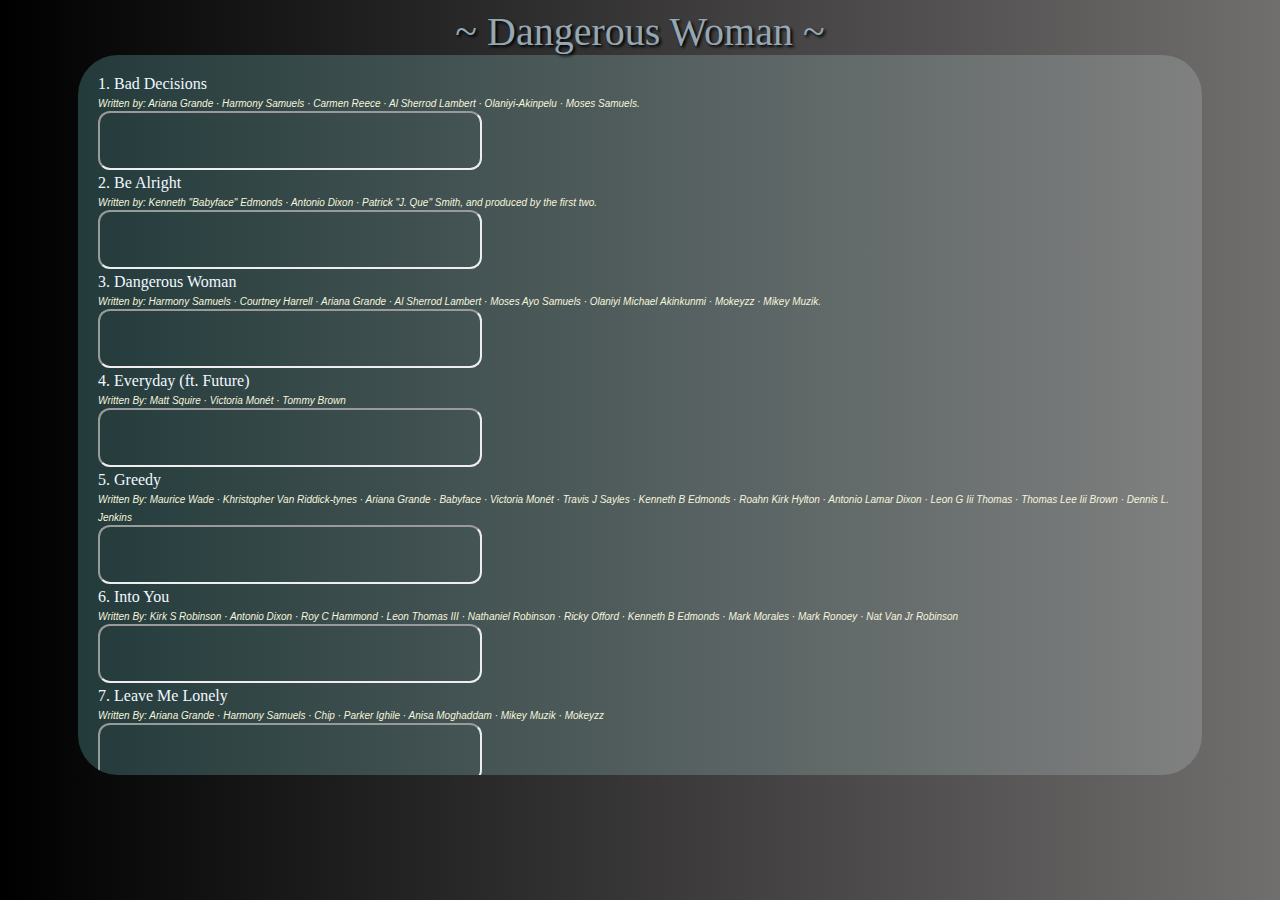
<file: dangerousw.html>
<!DOCTYPE html>
<html lang="en">
<head>
    <meta charset="UTF-8">
    <title>Dangerous Woman</title>
    <style type="text/css">
        body {
            background-image: linear-gradient(90deg, black,rgb(113, 110, 110));
        }
        .container {
            overflow: scroll; 
            scroll-behavior: smooth;
            height: 80vh; 
            background-image: linear-gradient(90deg, rgb(36, 59, 59), grey); 
            border-radius: 40px; 
            margin-left: 70px; 
            margin-right: 70px;
        }
        .ytruly {
            padding: 20px;
        }
        .alb {
            display: flex; 
            justify-content: center; 
            align-items: center; 
            font-family: fantasy; 
            color: rgb(147, 167, 180); 
            font-size: 40px; 
            text-shadow: 2px 2px 3px black;
        }
        .desc {
            font-size: 12px; 
            font-family: Arial, Helvetica, sans-serif;
        }
        .lagu {
            color: aliceblue; 
            font-family: Georgia, 'Times New Roman', Times, serif; width: 100%;
        }
        .penulis {
            color: beige; 
            font-size: 10px; font-family: Arial, Helvetica, sans-serif;
        }
        iframe {
            border-radius: 12px;
        }
    </style>
</head>
<body>
    <div class="alb" align="center">~ Dangerous Woman ~</div>
    <div class="container">
        <div class="ytruly">
            <div class="lagu">1. Bad Decisions <br /> <i class="penulis">Written by: Ariana Grande · Harmony Samuels · Carmen Reece · Al Sherrod Lambert · Olaniyi-Akinpelu · Moses Samuels.</i> <br/>
                <iframe src="https://drive.google.com/file/d/19lW7soZqK0YtlB-7TmlwGSe-skoWF4_X/preview" width="380" height="55" allow="autoplay"></iframe>
            </div>
            <div class="lagu">2. Be Alright <br /> <i class="penulis">Written by: Kenneth "Babyface" Edmonds · Antonio Dixon · Patrick "J. Que" Smith, and produced by the first two.</i> <br/>
                <iframe src="https://drive.google.com/file/d/1K2bXfw2xGJYmABrcOO62X52iWMmhyJNL/preview" width="380" height="55" allow="autoplay"></iframe>
            </div>
            <div class="lagu">3. Dangerous Woman <br /> <i class="penulis">Written by: Harmony Samuels · Courtney Harrell · Ariana Grande · Al Sherrod Lambert · Moses Ayo Samuels · Olaniyi Michael Akinkunmi · Mokeyzz · Mikey Muzik.</i> <br/>
                <iframe src="https://drive.google.com/file/d/1W_6drxl5N9A8da-pXoZAmjlzjYAeACfk/preview" width="380" height="55" allow="autoplay"></iframe>
            </div>
            <div class="lagu">4. Everyday (ft. Future)<br /> <i class="penulis">Written By: Matt Squire · Victoria Monét · Tommy Brown</i> <br/>
                <iframe src="https://drive.google.com/file/d/1Odz99lis0RdKTPR5j-c8rndnT4bmxSMA/preview" width="380" height="55" allow="autoplay"></iframe>
            </div>
            <div class="lagu">5. Greedy <br /> <i class="penulis">Written By: Maurice Wade · Khristopher Van Riddick-tynes · Ariana Grande · Babyface · Victoria Monét · Travis J Sayles · Kenneth B Edmonds · Roahn Kirk Hylton · Antonio Lamar Dixon · Leon G Iii Thomas · Thomas Lee Iii Brown · Dennis L. Jenkins</i> <br/>
                <iframe src="https://drive.google.com/file/d/1aJjtr8Mpbyy4KKfZjQkXRF08_XOvMMxU/preview" width="380" height="55" allow="autoplay"></iframe>
            </div>
            <div class="lagu">6. Into You <br /> <i class="penulis">Written By: Kirk S Robinson · Antonio Dixon · Roy C Hammond · Leon Thomas III · Nathaniel Robinson · Ricky Offord · Kenneth B Edmonds · Mark Morales · Mark Ronoey · Nat Van Jr Robinson</i> <br/>
                <iframe src="https://drive.google.com/file/d/1-RisXDlGvZoyemXo3D78W5ihEKpFPOi3/preview" width="380" height="55" allow="autoplay"></iframe>
            </div>
            <div class="lagu">7. Leave Me Lonely <br /> <i class="penulis">Written By: Ariana Grande · Harmony Samuels · Chip · Parker Ighile · Anisa Moghaddam · Mikey Muzik · Mokeyzz</i> <br/>
                <iframe src="https://drive.google.com/file/d/1phbCaLke1r8_Z1OoLeRVlLN9HOZtNEkN/preview" width="380" height="55" allow="autoplay"></iframe>
            </div>
            <div class="lagu">8. Let Me Love You (ft. Lil Wayne)<br /> <i class="penulis">Written by: Mika · Priscilla Renea · Mathieu Jomphe · Stephen Schwartz, and produced by Mika and Greg Wells.</i> <br/>
                <iframe src="https://drive.google.com/file/d/1MrrpfOj9DRN8KezwvPFf-9wxFp4DwqX-/preview" width="380" height="55" allow="autoplay"></iframe>
            </div>
            <div class="lagu">9. Moonlight <br /> <i class="penulis">Written by: Ariana Grande · Harmony Samuels · H. "Carmen Reece" Culver · J. "Lonny" Bereal · James "J-Doe" Smith · Al Sherrod Lambert · Jeff Lorber · Sean.</i> <br/>
                <iframe src="https://drive.google.com/file/d/1b1pChX0YC9hgFlzrNfZjSeYW4RQerr4j/preview" width="380" height="55" allow="autoplay"></iframe>
            </div>
            <div class="lagu">10. Side to Side (Nicki Minaj)<br /> <i class="penulis">Written by:  Ariana Grande · Khristopher Riddick-Tynes · Leon Thomas III · Antonio Dixon · Matt Squire · Sean Foreman · Babyface.</i> <br/>
                <iframe src="https://drive.google.com/file/d/1mpiKY6EsHZhbbzVbwmHoDLmDq1EJT_fZ/preview" width="380" height="55" allow="autoplay"></iframe>
            </div>
            <div class="lagu">11. Thinking Bout You <br /> <i class="penulis">Written by: Amber Streeter · Al Sherrod Lambert · Jordin Sparks · Brenda Russell · Miller · Harmony Samuels</i> <br/>
                <iframe src="https://drive.google.com/file/d/1bQqCOJcLELl149Xk4vvMZ5-fcz4Lz68U/preview" width="380" height="55" allow="autoplay"></iframe>
            </div>
        </div>
    </div>
</body>
</html>
</file>
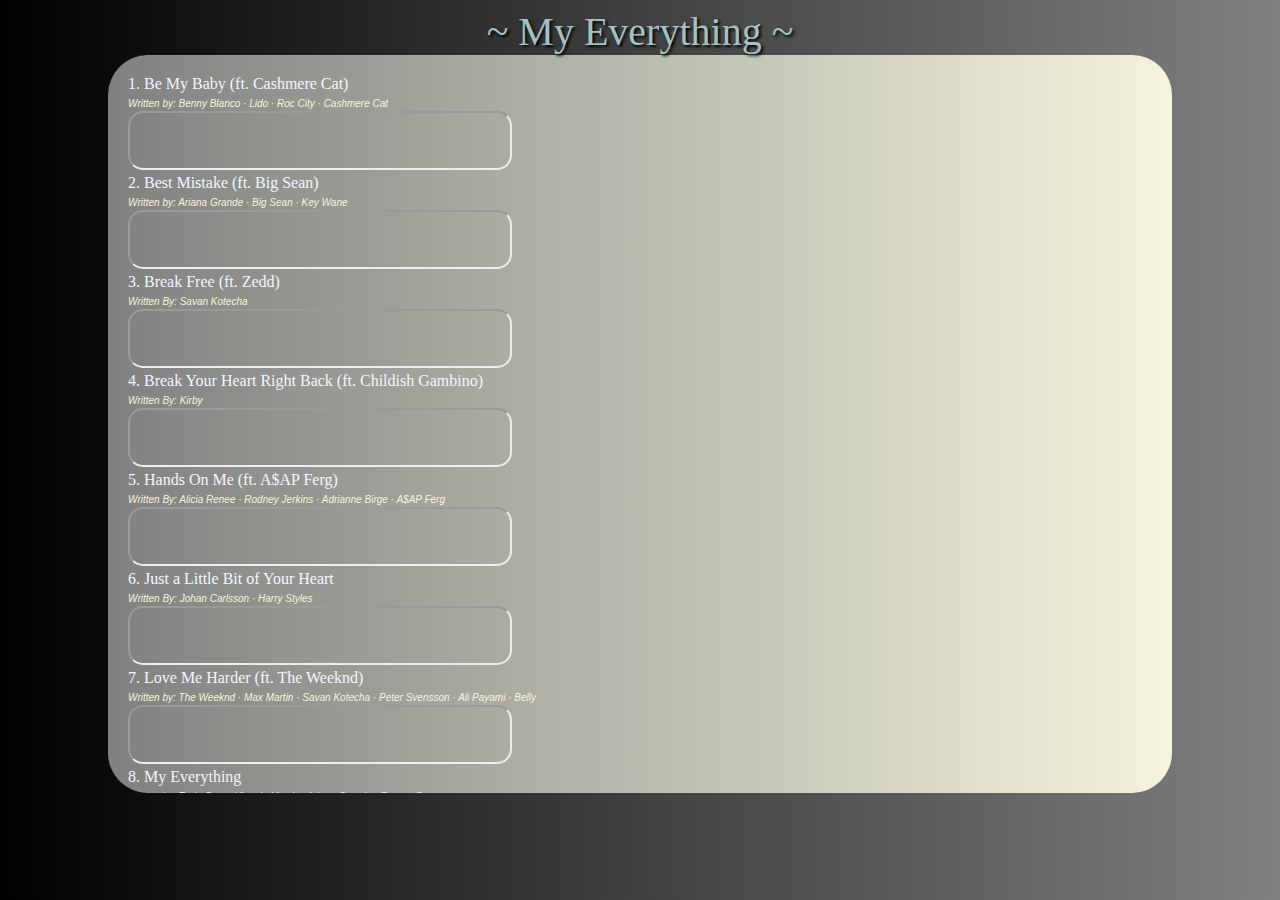
<file: myeverything.html>
<!DOCTYPE html>
<html lang="en">
<head>
    <meta charset="UTF-8">
    <title>My Everything</title>
    <style type="text/css">
        body {
            background-image: linear-gradient(90deg, black,grey);
        }
        .container {
            overflow: scroll; 
            scroll-behavior: smooth;
            height: 82vh; 
            background-image: linear-gradient(90deg, grey, beige); 
            border-radius: 40px; 
            margin-left: 100px; 
            margin-right: 100px;
        }
        .ytruly {
            padding: 20px;
        }
        .alb {
            display: flex; 
            justify-content: center; 
            align-items: center; 
            font-family: fantasy; 
            color: rgb(165, 192, 195); 
            font-size: 40px; 
            text-shadow: 2px 2px 3px black;
        }
        .desc {
            font-size: 12px; 
            font-family: Arial, Helvetica, sans-serif;
        }
        .lagu {
            color: aliceblue; 
            font-family: Georgia, 'Times New Roman', Times, serif; 
            width: 100%;
        }
        .penulis {
            color: beige; 
            font-size: 10px; 
            font-family: Arial, Helvetica, sans-serif;
        }
        iframe {
            border-radius: 15px;
        }
    </style>
</head>
<body>
    <div class="alb" align="center">~ My Everything ~</div>
    <div class="container">
        <div class="ytruly">
            <div class="lagu">1. Be My Baby (ft. Cashmere Cat)<br /> <i class="penulis">Written by: Benny Blanco · Lido · Roc City · Cashmere Cat</i> <br/>
                <iframe src="https://drive.google.com/file/d/11LOMVCxnDfVVPpzczYq1LilJhzvzlitG/preview" width="380px" height="55px" allow="autoplay"></iframe>
            </div>
            <div class="lagu">2. Best Mistake (ft. Big Sean)<br /> <i class="penulis">Written by: Ariana Grande · Big Sean · Key Wane</i> <br/>
                <iframe src="https://drive.google.com/file/d/1XES3--PsbqXrftxv3ku0OZ-DgtDpXiNy/preview" width="380px" height="55px" allow="autoplay"></iframe>
            </div>
            <div class="lagu">3. Break Free (ft. Zedd)<br /> <i class="penulis">Written By: Savan Kotecha</i> <br/>
                <iframe src="https://drive.google.com/file/d/1XUwkDGBJBUmWwyAqoKrz2ecaNUU1xluB/preview" width="380px" height="55px" allow="autoplay"></iframe>
            </div>
            <div class="lagu">4. Break Your Heart Right Back (ft. Childish Gambino)<br /> <i class="penulis">Written By: Kirby</i> <br/>
                <iframe src="https://drive.google.com/file/d/17OwEPvDB_weBWzsGB45-wG1PtLUi_hrP/preview" width="380px" height="55px" allow="autoplay"></iframe>
            </div>
            <div class="lagu">5. Hands On Me (ft. A$AP Ferg)<br /> <i class="penulis">Written By: Alicia Renee · Rodney Jerkins · Adrianne Birge · A$AP Ferg</i> <br/>
                <iframe src="https://drive.google.com/file/d/1gjUTe3jD6Sz2sbYpOf0FNjbbl2xQOgk0/preview" width="380" height="55px" allow="autoplay"></iframe>
            </div>
            <div class="lagu">6. Just a Little Bit of Your Heart<br /> <i class="penulis">Written By: Johan Carlsson · Harry Styles</i> <br/>
                <iframe src="https://drive.google.com/file/d/1H8ms8iAJvPeDK32egkYsayzX59EGsu0f/preview" width="380px" height="55px" allow="autoplay"></iframe>
            </div>
            <div class="lagu">7. Love Me Harder (ft.  The Weeknd)<br /> <i class="penulis">Written by: The Weeknd · Max Martin · Savan Kotecha · Peter Svensson · Ali Payami · Belly</i> <br/>
                <iframe src="https://drive.google.com/file/d/1vGe5wifqno3FSlP-UF2lB8KNIBad8PFm/preview" width="380px" height="55px" allow="autoplay"></iframe>
            </div>
            <div class="lagu">8. My Everything<br /> <i class="penulis">Written by: Tayla Parx · Victoria Monét · Ariana Grande · Tommy Brown</i> <br/>
                <iframe src="https://drive.google.com/file/d/14RLJYfHlnIcODJrCJFzQDJrsVevYzEf3/preview" width="380px" height="55px" allow="autoplay"></iframe>
            </div>
            <div class="lagu">9. One Last Time<br /> <i class="penulis">Written by: David Guetta · Savan Kotecha · Giorgio Tuinfort · Rami Yacoub · Carl Falk</i> <br/>
                <iframe src="https://drive.google.com/file/d/1Yi3Ou3hcVB90qlOYqx0CScaXggamx35n/preview" width="380px" height="55px" allow="autoplay"></iframe>
            </div>
            <div class="lagu">10. Problem (ft. Iggy Azalea)<br /> <i class="penulis">Written by: Savan Kotecha · Ilya · Max Martin</i> <br/>
                <iframe src="https://drive.google.com/file/d/1ZysP7HR4gGltJfjeVXHWiJM4aoX3Fq0L/preview" width="380px" height="55px" allow="autoplay"></iframe>
            </div>
            <div class="lagu">11. Why Try <br /> <i class="penulis">Written by: Ryan Tedder · ​benny blanco · Noel Zancanella · Ammar Malik</i> <br/>
                <iframe src="https://drive.google.com/file/d/1uylJZBAiyb4eAIsVkCH-KY66IyfhpvPS/preview" width="380" height="55" allow="autoplay"></iframe>
            </div>
            <div class="lagu">12. You Don't Know Me <br /> <i class="penulis">Written by:  Mo’ Chedda · Al Sherrod Lambert · Harmony Samuels · Carmen Reece · Ariana Grande</i> <br/>
                <iframe src="https://drive.google.com/file/d/1-UlOMHE3KliB11Xhp9IoVqhOs9BWtCWA/preview" width="380" height="55" allow="autoplay"></iframe>
            </div>
            <div class="lagu">13. Bang Bang (Jessie J, Ariana Grande, Nicki Minaj)<br /> <i class="penulis">Written by: </i> <br/>
                <iframe src="https://drive.google.com/file/d/1m1C15aiM1QBUQTCqXv7m3x2liIzKW0y9/preview" width="380" height="55" allow="autoplay"></iframe>
            </div>
        </div>
    </div>
</body>
</html>
</file>
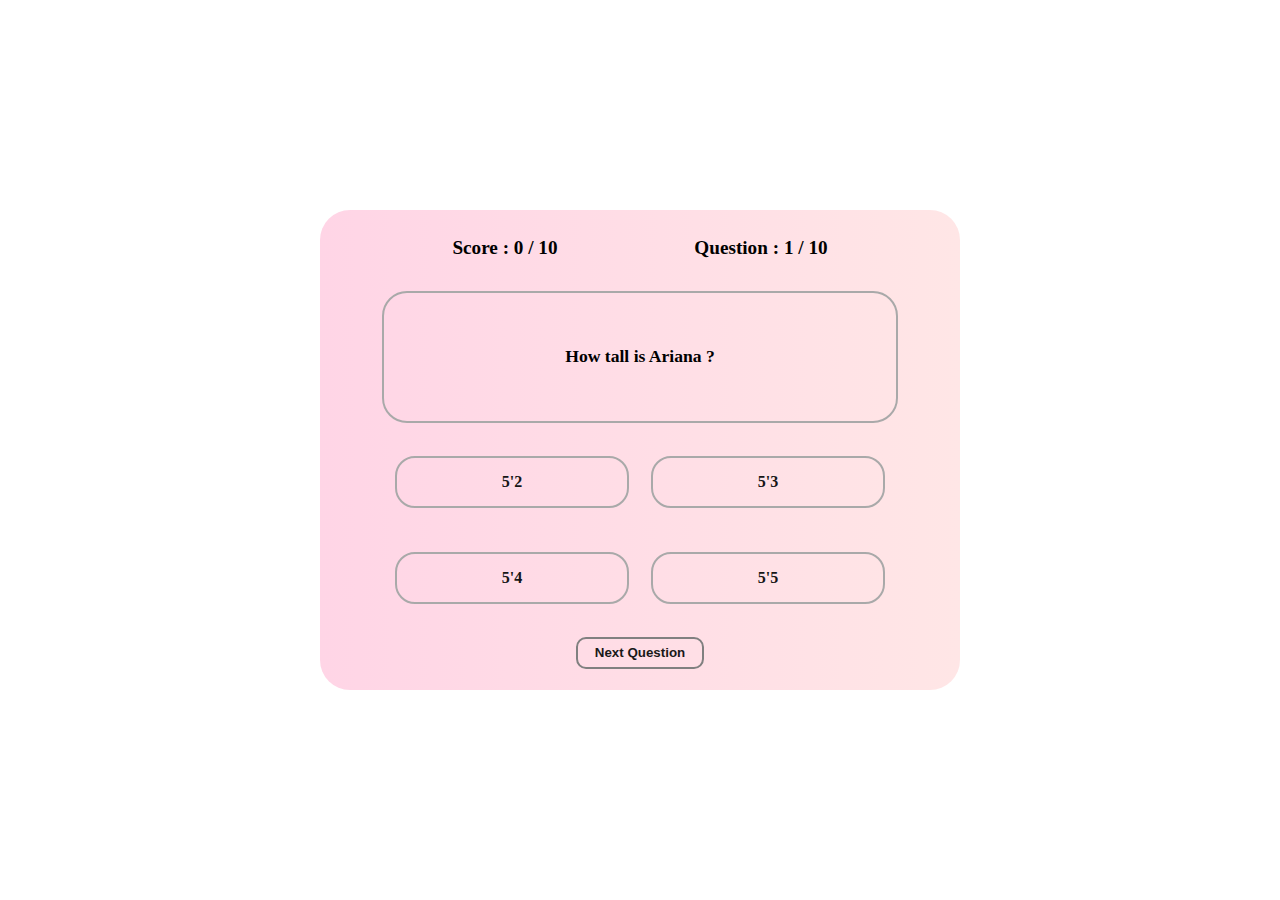
<file: play.html>
<!DOCTYPE html>
<html lang="en">
<head>
    <meta charset="UTF-8">
    <meta http-equiv="X-UA-Compatible" content="IE=edge">
    <meta name="viewport" content="width=device-width, initial-scale=1.0">
    <title>Play</title>
    <link rel="stylesheet" href="style.css">
</head>
<body onload="NextQuestion(0)" class="play">
    <main class="mplay">
        <!-- creating a modal for when quiz ends -->
        <div class="modal-container" id="score-modal">

            <div class="modal-content-container">

                <h1>Congratulations, Quiz Completed.</h1>

                <div class="grade-details">
                    <p>Attempts : 10</p>
                    <p>Wrong Answers : <span id="wrong-answers"></span></p>
                    <p>Right Answers : <span id="right-answers"></span></p>
                    <p>Grade : <span id="grade-percentage"></span>%</p>
                    <p ><span id="remarks"></span></p>
                </div>

                <div class="modal-button-container">
                    <button onclick="closeScoreModal()">Continue</button>
                </div>

            </div>
        </div>
<!-- end of modal of quiz details-->

        <div class="game-quiz-container">

            <div class="game-details-container">
                <h1>Score : <span id="player-score"></span> / 10</h1>
                <h1> Question : <span id="question-number"></span> / 10</h1>
            </div>

            <div class="game-question-container">
                <h1 id="display-question"></h1>
            </div>

            <div class="game-options-container">

               <div class="modal-container" id="option-modal">

                    <div class="modal-content-container">
                         <h1>Please Pick An Option</h1>

                         <div class="modal-button-container">
                            <button onclick="closeOptionModal()">Continue</button>
                        </div>

                    </div>

               </div>

                <span>
                    <input type="radio" id="option-one" name="option" class="radio" value="optionA" />
                    <label for="option-one" class="option" id="option-one-label"></label>
                </span>


                <span>
                    <input type="radio" id="option-two" name="option" class="radio" value="optionB" />
                    <label for="option-two" class="option" id="option-two-label"></label>
                </span>


                <span>
                    <input type="radio" id="option-three" name="option" class="radio" value="optionC" />
                    <label for="option-three" class="option" id="option-three-label"></label>
                </span>


                <span>
                    <input type="radio" id="option-four" name="option" class="radio" value="optionD" />
                    <label for="option-four" class="option" id="option-four-label"></label>
                </span>


            </div>

            <div class="next-button-container">
                <button onclick="handleNextQuestion()">Next Question</button>
            </div>

        </div>
    </main>
    <script src="quiz.js"></script>
</body>
</html>
</file>
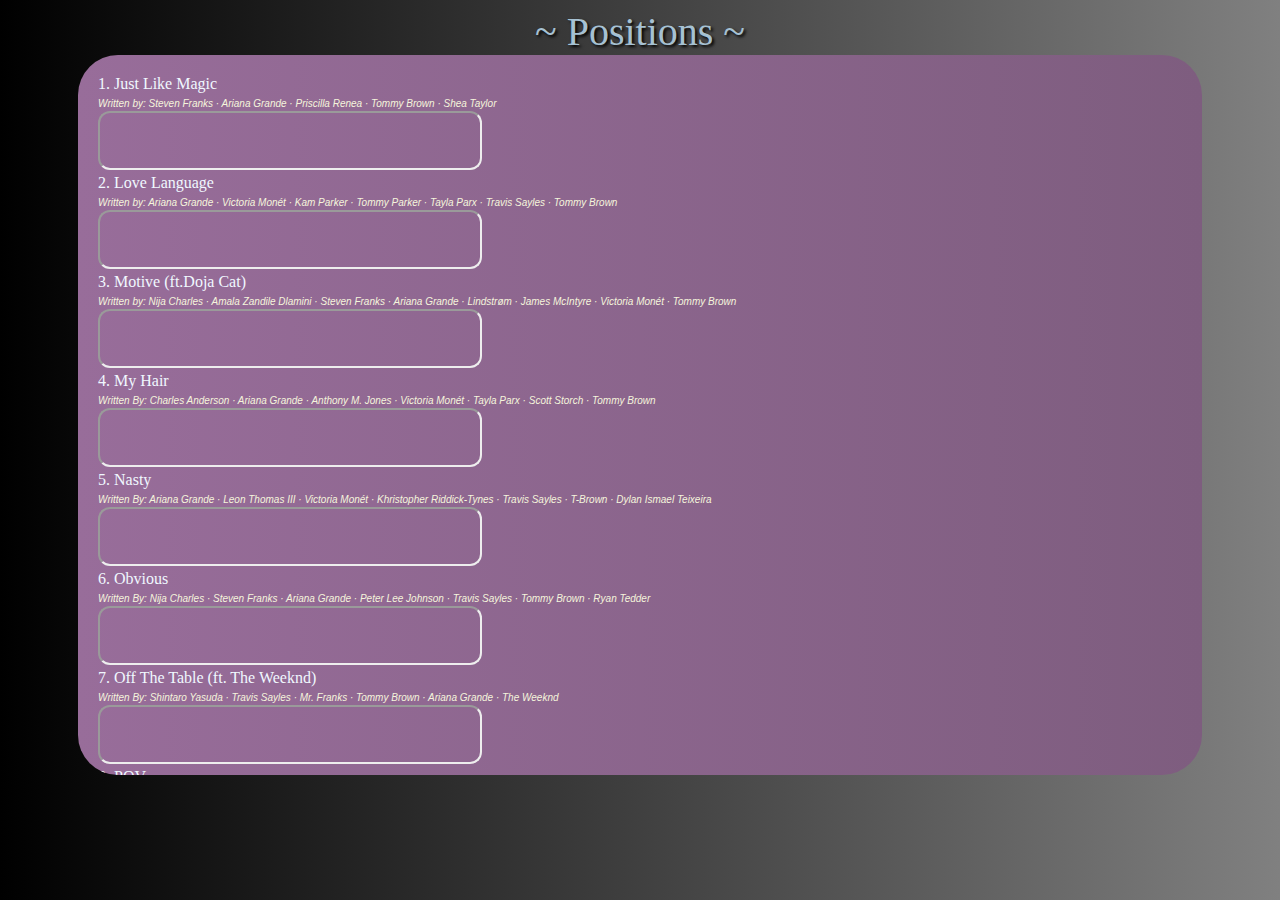
<file: positions.html>
<!DOCTYPE html>
<html lang="en">
<head>
    <meta charset="UTF-8">
    <title>Positions</title>
    <style type="text/css">
        body {
            background-image: linear-gradient(90deg, black,grey);
        }
        .container {
            overflow: scroll; 
            scroll-behavior: smooth;
            height: 80vh; 
            background-image: linear-gradient(90deg, rgb(152, 109, 154), rgb(126, 93, 127)); 
            border-radius: 40px; 
            margin-left: 70px; 
            margin-right: 70px;
        }
        .ytruly {
            padding: 20px;
        }
        .alb {
            display: flex; 
            justify-content: center; 
            align-items: center; 
            font-family: fantasy; 
            color: rgb(166, 193, 211); 
            font-size: 40px; 
            text-shadow: 2px 2px 3px black;
        }
        .desc {
            font-size: 12px; 
            font-family: Arial, Helvetica, sans-serif;
        }
        .lagu {
            color: aliceblue; 
            font-family: Georgia, 'Times New Roman', Times, serif; 
            width: 100%;
        }
        .penulis {
            color: beige; 
            font-size: 10px; 
            font-family: Arial, Helvetica, sans-serif;
        }
        audio {
            width: 500px;
        }
        audio::-webkit-media-controls-panel {
            background-image: linear-gradient(90deg, rgb(179, 131, 182), rgb(135, 93, 138));
        }
        audio::-webkit-media-controls-play-button {
            background-color: rgb(192, 160, 194); 
            border-radius: 50%;
        }
        audio::-webkit-media-controls-mute-button {
            background-color: rgb(137, 113, 138); 
            border-radius: 50%;
        }
        iframe {
            border-radius: 12px;
        }
    </style>
</head>
<body>
    <div class="alb" align="center">~ Positions ~</div>
    <div class="container">
        <div class="ytruly">
            <div class="lagu">1. Just Like Magic<br /> <i class="penulis">Written by: Steven Franks · Ariana Grande · Priscilla Renea · Tommy Brown · Shea Taylor</i> <br/>
                <iframe src="https://drive.google.com/file/d/1xZDdFuvnTKdMZZmgW7JNJ3zbX1wHbbri/preview" width="380" height="55" allow="autoplay"></iframe>
            </div>
            <div class="lagu">2. Love Language<br /> <i class="penulis">Written by: Ariana Grande · Victoria Monét · Kam Parker · Tommy Parker · Tayla Parx · Travis Sayles · Tommy Brown</i> <br/>
                <iframe src="https://drive.google.com/file/d/1L7eqzemS-fqCfL3W_tOCvCXmP2uxamxc/preview" width="380" height="55" allow="autoplay"></iframe>
            </div>
            <div class="lagu">3. Motive (ft.Doja Cat)<br /> <i class="penulis">Written by: Nija Charles · Amala Zandile Dlamini · Steven Franks · Ariana Grande · Lindstrøm · James McIntyre · Victoria Monét · Tommy Brown</i> <br/>
                <iframe src="https://drive.google.com/file/d/14XWcnpUZlmhZGqZg_hrKvpcLt2c07wI5/preview" width="380" height="55" allow="autoplay"></iframe>
            </div>
            <div class="lagu">4. My Hair<br /> <i class="penulis">Written By: Charles Anderson · Ariana Grande · Anthony M. Jones · Victoria Monét · Tayla Parx · Scott Storch · Tommy Brown</i> <br/>
                <iframe src="https://drive.google.com/file/d/15iIig2RtHS5l6G2nH063cmnkmZV_Tld8/preview" width="380" height="55" allow="autoplay"></iframe>
            </div>
            <div class="lagu">5. Nasty<br /> <i class="penulis">Written By: Ariana Grande · Leon Thomas III · Victoria Monét · Khristopher Riddick-Tynes · Travis Sayles · T-Brown · Dylan Ismael Teixeira</i> <br/>
                <iframe src="https://drive.google.com/file/d/1KoC8lXAd7xSdQNM8X4Bcoj3goiyKzuCj/preview" width="380" height="55" allow="autoplay"></iframe>
            </div>
            <div class="lagu">6. Obvious<br /> <i class="penulis">Written By: Nija Charles · Steven Franks · Ariana Grande · Peter Lee Johnson · Travis Sayles · Tommy Brown · Ryan Tedder</i> <br/>
                <iframe src="https://drive.google.com/file/d/1M3ZsEBN2RUpkMJvBDk6Me0aHyrtA4SeX/preview" width="380" height="55" allow="autoplay"></iframe>
            </div>
            <div class="lagu">7. Off The Table (ft. The Weeknd)<br /> <i class="penulis">Written By: Shintaro Yasuda · Travis Sayles · Mr. Franks · Tommy Brown · Ariana Grande · The Weeknd</i> <br/>
                <iframe src="https://drive.google.com/file/d/16RRo9_TIJqReg-y7q_8qZNSnsAsdP8kK/preview" width="380" height="55" allow="autoplay"></iframe>
            </div>
            <div class="lagu">8. POV<br /> <i class="penulis">Written By: Steven Franks · Junior Oliver Frid · Ariana Grande · Tayla Parx · Tommy Brown</i> <br/>
                <iframe src="https://drive.google.com/file/d/1s9H1qfw8W3AbfdUB8P6lOuGpKD2is7XL/preview" width="380" height="55" allow="autoplay"></iframe>
            </div>
            <div class="lagu">9. Positions<br /> <i class="penulis">Written by: Angelina Barrett · Nija Charles · Steven Franks · Ariana Grande · London Holmes · James Jarvis · Tommy Brown</i> <br/>
                <iframe src="https://drive.google.com/file/d/1fmNtSXMEIjIDFObs9auNotL2IEVy1zTk/preview" width="380" height="55" allow="autoplay"></iframe>
            </div>
            <div class="lagu">10. Safety Net (ft. Ty Dolla $ign)<br /> <i class="penulis">Written by: Silas Doss · Ariana Grande · Tyrone Griffin · Leon Thomas III · Khristopher Riddick-Tynes · T-Brown</i> <br/>
                <iframe src="https://drive.google.com/file/d/1eo6fzCr8a3Z-XUcpqiB40R9m8ZBNZvCe/preview" width="380" height="55" allow="autoplay"></iframe>
            </div>
            <div class="lagu">11. Shut Up<br /> <i class="penulis">Written by:  Michael Foster · Steven Franks · Ariana Grande · Peter Lee Johnson · Tayla Parx · Travis Sayles · Tommy Brown</i> <br/>
                <iframe src="https://drive.google.com/file/d/1MFEhxjUhKG6d2xmFNZdd9UxKYZu1B99e/preview" width="380" height="55" allow="autoplay"></iframe>
            </div>
            <div class="lagu">12. Six Thirty<br /> <i class="penulis">Written By:  Nami · Tommy Brown · Mr. Franks · Shea Taylor · Priscilla Renea · Ariana Grande</i> <br/>
                <iframe src="https://drive.google.com/file/d/1CcTpSsXlj6nwRLerfmcxXInZC9LMplAx/preview" width="380" height="55" allow="autoplay"></iframe>
            </div>
            <div class="lagu">13. West Side<br /> <i class="penulis">Written By:  Xavi · Tommy Brown · Ammar Junedi · Victoria Monét · Ariana Grande</i> <br/>
                <iframe src="https://drive.google.com/file/d/1zUoXO-FWTqD0npzGQjRFwWXByquO3S9N/preview" width="380" height="55" allow="autoplay"></iframe>
            </div>
            <div class="lagu">14. 34+35 <br /> <i class="penulis">Written By: Ariana Grande · Stanaj · Peter Lee Johnson · Scott Nicholson · Mr. Franks · Tayla Parx · Tommy Brown · Victoria Monét · Xavi</i> <br/>
                <iframe src="https://drive.google.com/file/d/1_t3FJ-OYrNSiL3SZHCFUIb4Rf1CWjGMs/preview" width="380" height="55" allow="autoplay"></iframe>
            </div>
        </div>
    </div>
</body>
</html>
</file>
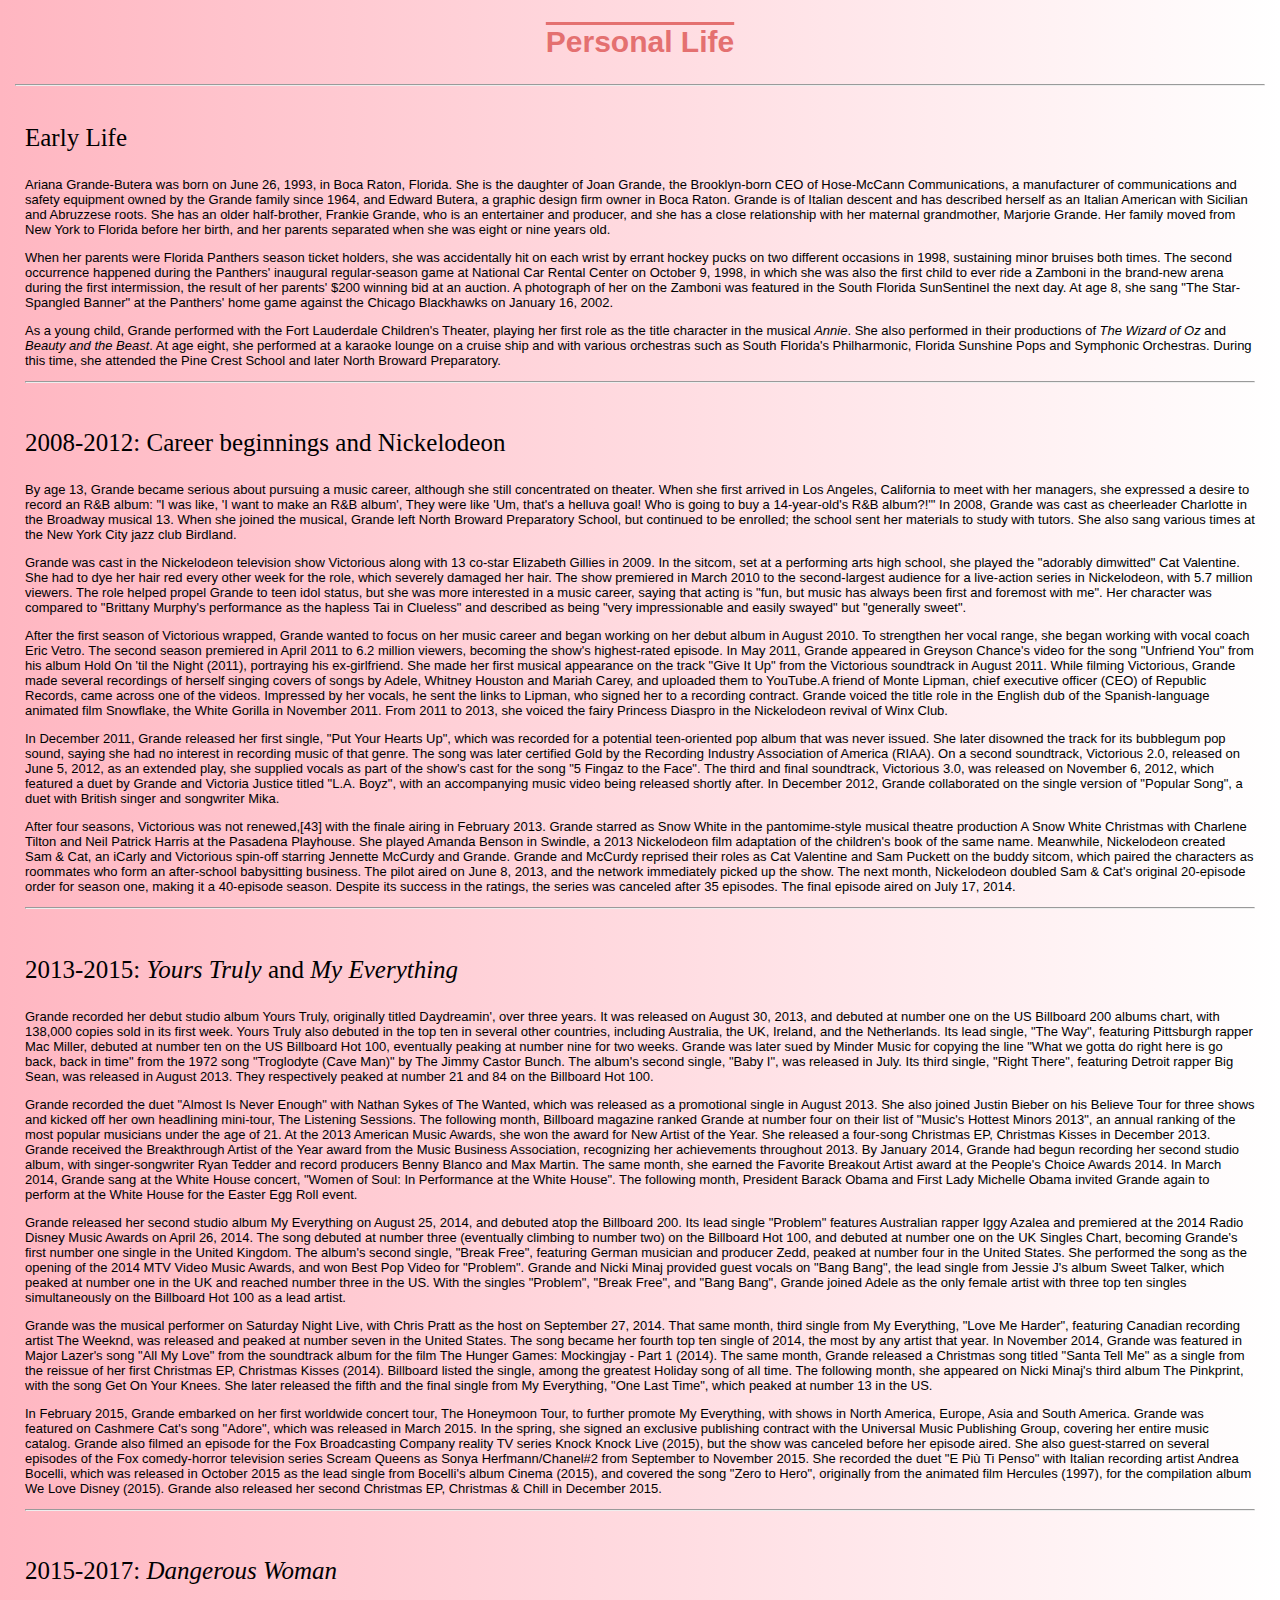
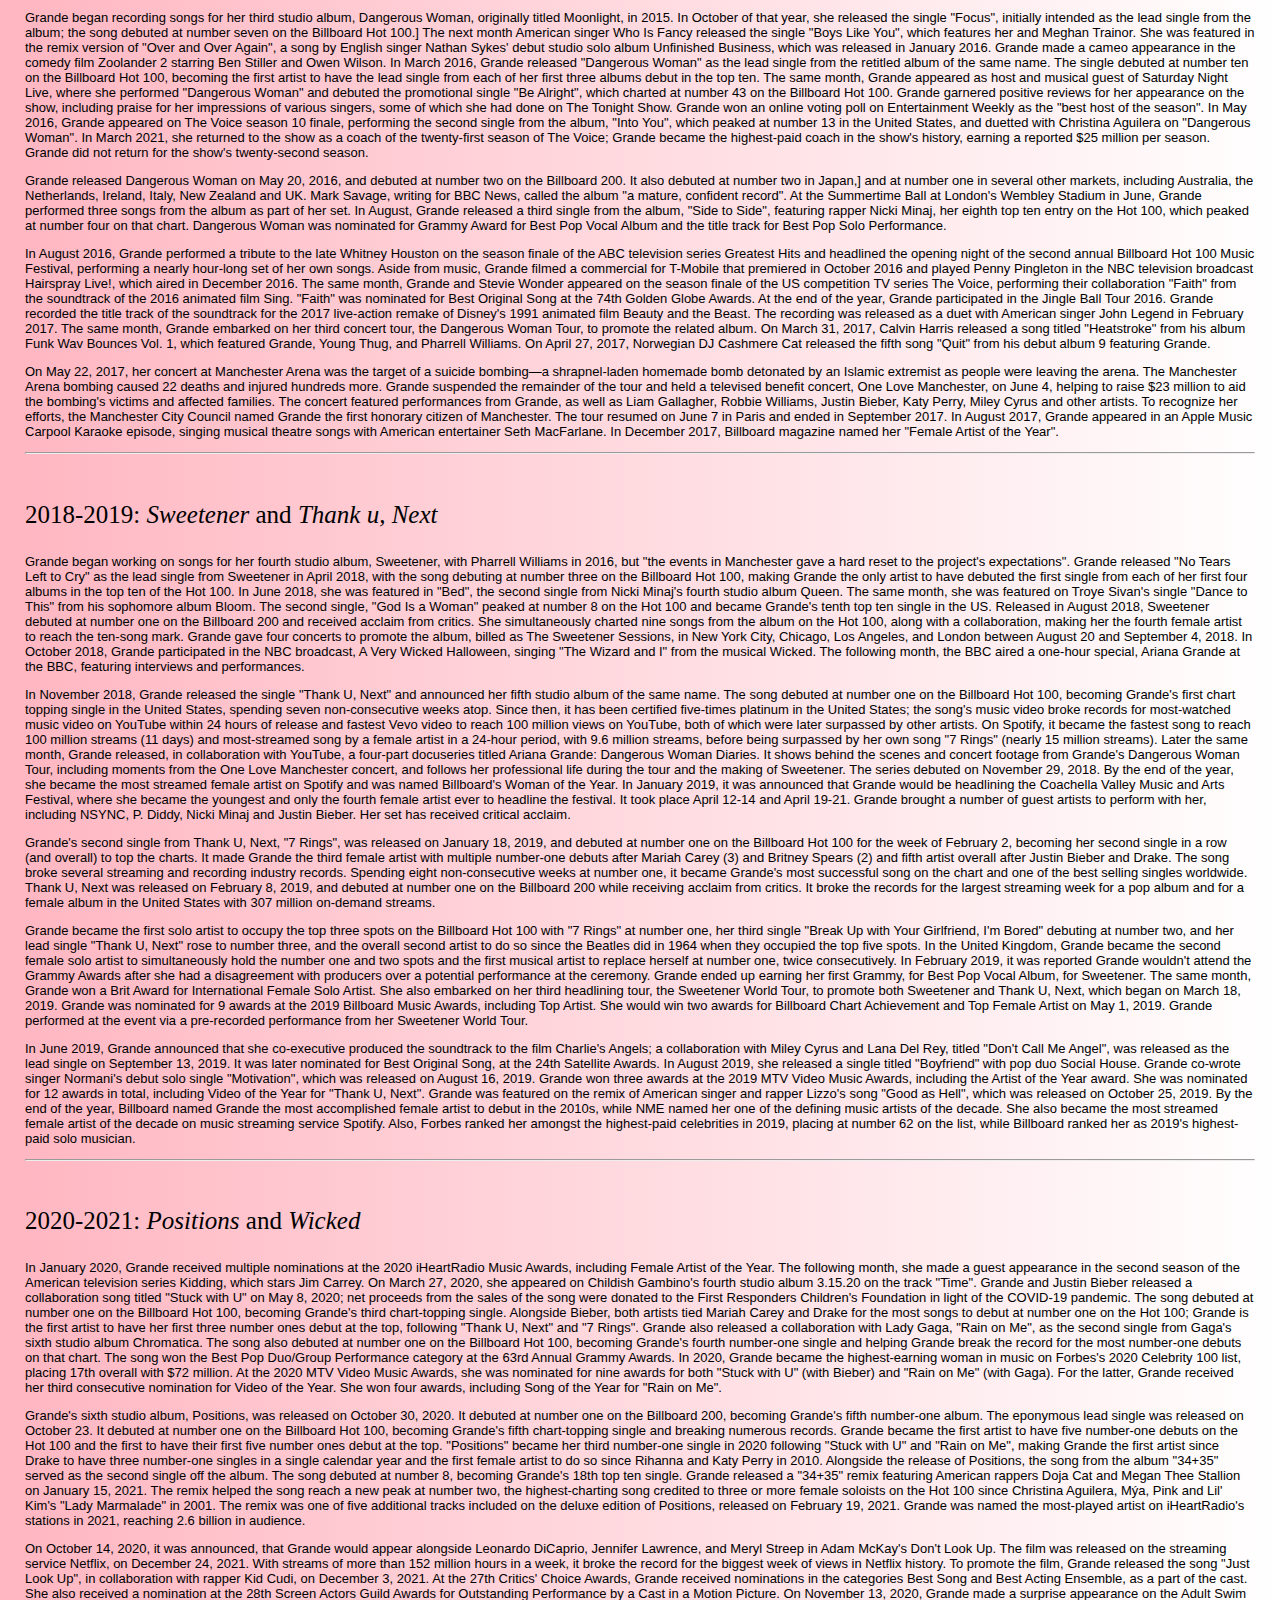
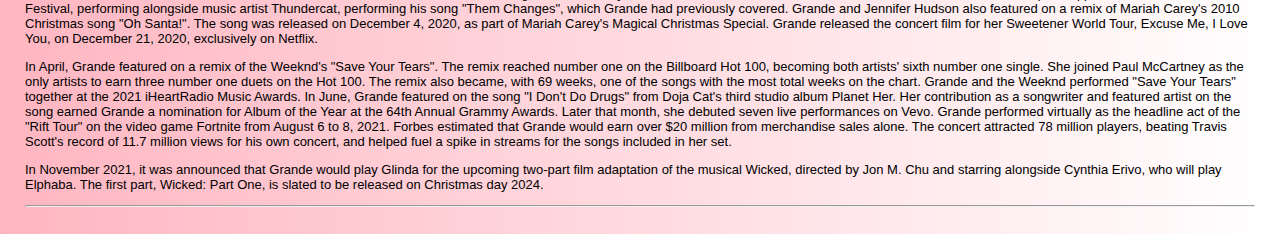
<file: profile.html>
<!DOCTYPE html>
<html lang="en">
<head>
    <meta charset="UTF-8">
    <title>Profile</title>
    <style type="text/css">
        body {
            background-image: linear-gradient(90deg, lightpink, white);
            margin: 15px;
        }
        h2 {
            font-family: Verdana, Geneva, Tahoma, sans-serif;
            color: rgb(228, 112, 112);
            font-size: 30px;
            text-decoration: overline;
        }
        .main {
            font-family: Verdana, Geneva, Tahoma, sans-serif; 
            font-size: 13px;
            margin: 5px;
            padding: 5px;
        }
        .title {
            font-family: fantasy; 
            font-size: 25px;
        }
    </style>
</head>
<body>
    <h2 align="center">Personal Life</h2>
    <hr/>
    <div class="main">
        <p class="title">Early Life</p>
        <p>Ariana Grande-Butera was born on June 26, 1993, in Boca Raton, Florida. She is the daughter of Joan Grande, the Brooklyn-born CEO of Hose-McCann Communications, a manufacturer of communications and safety equipment owned by the Grande family since 1964, and Edward Butera, a graphic design firm owner in Boca Raton. Grande is of Italian descent and has described herself as an Italian American with Sicilian and Abruzzese roots. She has an older half-brother, Frankie Grande, who is an entertainer and producer, and she has a close relationship with her maternal grandmother, Marjorie Grande. Her family moved from New York to Florida before her birth, and her parents separated when she was eight or nine years old.</p>
        <p>When her parents were Florida Panthers season ticket holders, she was accidentally hit on each wrist by errant hockey pucks on two different occasions in 1998, sustaining minor bruises both times. The second occurrence happened during the Panthers' inaugural regular-season game at National Car Rental Center on October 9, 1998, in which she was also the first child to ever ride a Zamboni in the brand-new arena during the first intermission, the result of her parents' $200 winning bid at an auction. A photograph of her on the Zamboni was featured in the South Florida SunSentinel the next day. At age 8, she sang "The Star-Spangled Banner" at the Panthers' home game against the Chicago Blackhawks on January 16, 2002.</p>
        <p>As a young child, Grande performed with the Fort Lauderdale Children's Theater, playing her first role as the title character in the musical <i>Annie</i>. She also performed in their productions of <i>The Wizard of Oz</i> and <i>Beauty and the Beast</i>. At age eight, she performed at a karaoke lounge on a cruise ship and with various orchestras such as South Florida's Philharmonic, Florida Sunshine Pops and Symphonic Orchestras. During this time, she attended the Pine Crest School and later North Broward Preparatory.</p>
        <hr/>
    </div>
    <div class="main">
        <p class="title">2008-2012: Career beginnings and Nickelodeon</p>
        <p>By age 13, Grande became serious about pursuing a music career, although she still concentrated on theater. When she first arrived in Los Angeles, California to meet with her managers, she expressed a desire to record an R&B album: "I was like, 'I want to make an R&B album', They were like 'Um, that's a helluva goal! Who is going to buy a 14-year-old's R&B album?!'" In 2008, Grande was cast as cheerleader Charlotte in the Broadway musical 13. When she joined the musical, Grande left North Broward Preparatory School, but continued to be enrolled; the school sent her materials to study with tutors. She also sang various times at the New York City jazz club Birdland.</p>
        <p>Grande was cast in the Nickelodeon television show Victorious along with 13 co-star Elizabeth Gillies in 2009. In the sitcom, set at a performing arts high school, she played the "adorably dimwitted" Cat Valentine. She had to dye her hair red every other week for the role, which severely damaged her hair. The show premiered in March 2010 to the second-largest audience for a live-action series in Nickelodeon, with 5.7 million viewers. The role helped propel Grande to teen idol status, but she was more interested in a music career, saying that acting is "fun, but music has always been first and foremost with me". Her character was compared to "Brittany Murphy's performance as the hapless Tai in Clueless" and described as being "very impressionable and easily swayed" but "generally sweet".</p>
        <p>After the first season of Victorious wrapped, Grande wanted to focus on her music career and began working on her debut album in August 2010. To strengthen her vocal range, she began working with vocal coach Eric Vetro. The second season premiered in April 2011 to 6.2 million viewers, becoming the show's highest-rated episode. In May 2011, Grande appeared in Greyson Chance's video for the song "Unfriend You" from his album Hold On 'til the Night (2011), portraying his ex-girlfriend. She made her first musical appearance on the track "Give It Up" from the Victorious soundtrack in August 2011. While filming Victorious, Grande made several recordings of herself singing covers of songs by Adele, Whitney Houston and Mariah Carey, and uploaded them to YouTube.A friend of Monte Lipman, chief executive officer (CEO) of Republic Records, came across one of the videos. Impressed by her vocals, he sent the links to Lipman, who signed her to a recording contract. Grande voiced the title role in the English dub of the Spanish-language animated film Snowflake, the White Gorilla in November 2011. From 2011 to 2013, she voiced the fairy Princess Diaspro in the Nickelodeon revival of Winx Club.</p>
        <p>In December 2011, Grande released her first single, "Put Your Hearts Up", which was recorded for a potential teen-oriented pop album that was never issued. She later disowned the track for its bubblegum pop sound, saying she had no interest in recording music of that genre. The song was later certified Gold by the Recording Industry Association of America (RIAA). On a second soundtrack, Victorious 2.0, released on June 5, 2012, as an extended play, she supplied vocals as part of the show's cast for the song "5 Fingaz to the Face". The third and final soundtrack, Victorious 3.0, was released on November 6, 2012, which featured a duet by Grande and Victoria Justice titled "L.A. Boyz", with an accompanying music video being released shortly after. In December 2012, Grande collaborated on the single version of "Popular Song", a duet with British singer and songwriter Mika.</p>
        <p>After four seasons, Victorious was not renewed,[43] with the finale airing in February 2013. Grande starred as Snow White in the pantomime-style musical theatre production A Snow White Christmas with Charlene Tilton and Neil Patrick Harris at the Pasadena Playhouse. She played Amanda Benson in Swindle, a 2013 Nickelodeon film adaptation of the children's book of the same name. Meanwhile, Nickelodeon created Sam & Cat, an iCarly and Victorious spin-off starring Jennette McCurdy and Grande. Grande and McCurdy reprised their roles as Cat Valentine and Sam Puckett on the buddy sitcom, which paired the characters as roommates who form an after-school babysitting business. The pilot aired on June 8, 2013, and the network immediately picked up the show. The next month, Nickelodeon doubled Sam & Cat's original 20-episode order for season one, making it a 40-episode season. Despite its success in the ratings, the series was canceled after 35 episodes. The final episode aired on July 17, 2014.</p>
        <hr/>
    </div>
    <div class="main">
        <p class="title">2013-2015: <i>Yours Truly</i> and <i>My Everything</i></p>
        <p>Grande recorded her debut studio album Yours Truly, originally titled Daydreamin', over three years. It was released on August 30, 2013, and debuted at number one on the US Billboard 200 albums chart, with 138,000 copies sold in its first week. Yours Truly also debuted in the top ten in several other countries, including Australia, the UK, Ireland, and the Netherlands. Its lead single, "The Way", featuring Pittsburgh rapper Mac Miller, debuted at number ten on the US Billboard Hot 100, eventually peaking at number nine for two weeks. Grande was later sued by Minder Music for copying the line "What we gotta do right here is go back, back in time" from the 1972 song "Troglodyte (Cave Man)" by The Jimmy Castor Bunch. The album's second single, "Baby I", was released in July. Its third single, "Right There", featuring Detroit rapper Big Sean, was released in August 2013. They respectively peaked at number 21 and 84 on the Billboard Hot 100.</p>
        <p>Grande recorded the duet "Almost Is Never Enough" with Nathan Sykes of The Wanted, which was released as a promotional single in August 2013. She also joined Justin Bieber on his Believe Tour for three shows and kicked off her own headlining mini-tour, The Listening Sessions. The following month, Billboard magazine ranked Grande at number four on their list of "Music's Hottest Minors 2013", an annual ranking of the most popular musicians under the age of 21. At the 2013 American Music Awards, she won the award for New Artist of the Year. She released a four-song Christmas EP, Christmas Kisses in December 2013. Grande received the Breakthrough Artist of the Year award from the Music Business Association, recognizing her achievements throughout 2013. By January 2014, Grande had begun recording her second studio album, with singer-songwriter Ryan Tedder and record producers Benny Blanco and Max Martin. The same month, she earned the Favorite Breakout Artist award at the People's Choice Awards 2014. In March 2014, Grande sang at the White House concert, "Women of Soul: In Performance at the White House". The following month, President Barack Obama and First Lady Michelle Obama invited Grande again to perform at the White House for the Easter Egg Roll event.</p>
        <p>Grande released her second studio album My Everything on August 25, 2014, and debuted atop the Billboard 200. Its lead single "Problem" features Australian rapper Iggy Azalea and premiered at the 2014 Radio Disney Music Awards on April 26, 2014. The song debuted at number three (eventually climbing to number two) on the Billboard Hot 100, and debuted at number one on the UK Singles Chart, becoming Grande's first number one single in the United Kingdom. The album's second single, "Break Free", featuring German musician and producer Zedd, peaked at number four in the United States. She performed the song as the opening of the 2014 MTV Video Music Awards, and won Best Pop Video for "Problem". Grande and Nicki Minaj provided guest vocals on "Bang Bang", the lead single from Jessie J's album Sweet Talker, which peaked at number one in the UK and reached number three in the US. With the singles "Problem", "Break Free", and "Bang Bang", Grande joined Adele as the only female artist with three top ten singles simultaneously on the Billboard Hot 100 as a lead artist.</p>
        <p>Grande was the musical performer on Saturday Night Live, with Chris Pratt as the host on September 27, 2014. That same month, third single from My Everything, "Love Me Harder", featuring Canadian recording artist The Weeknd, was released and peaked at number seven in the United States. The song became her fourth top ten single of 2014, the most by any artist that year. In November 2014, Grande was featured in Major Lazer's song "All My Love" from the soundtrack album for the film The Hunger Games: Mockingjay - Part 1 (2014). The same month, Grande released a Christmas song titled "Santa Tell Me" as a single from the reissue of her first Christmas EP, Christmas Kisses (2014). Billboard listed the single, among the greatest Holiday song of all time. The following month, she appeared on Nicki Minaj's third album The Pinkprint, with the song Get On Your Knees. She later released the fifth and the final single from My Everything, "One Last Time", which peaked at number 13 in the US.</p>
        <p>In February 2015, Grande embarked on her first worldwide concert tour, The Honeymoon Tour, to further promote My Everything, with shows in North America, Europe, Asia and South America. Grande was featured on Cashmere Cat's song "Adore", which was released in March 2015. In the spring, she signed an exclusive publishing contract with the Universal Music Publishing Group, covering her entire music catalog. Grande also filmed an episode for the Fox Broadcasting Company reality TV series Knock Knock Live (2015), but the show was canceled before her episode aired. She also guest-starred on several episodes of the Fox comedy-horror television series Scream Queens as Sonya Herfmann/Chanel#2 from September to November 2015. She recorded the duet "E Più Ti Penso" with Italian recording artist Andrea Bocelli, which was released in October 2015 as the lead single from Bocelli's album Cinema (2015), and covered the song "Zero to Hero", originally from the animated film Hercules (1997), for the compilation album We Love Disney (2015). Grande also released her second Christmas EP, Christmas & Chill in December 2015.</p>
        <hr/>
    </div>
    <div class="main">
        <p class="title">2015-2017: <i>Dangerous Woman</i></p>
        <p>Grande began recording songs for her third studio album, Dangerous Woman, originally titled Moonlight, in 2015. In October of that year, she released the single "Focus", initially intended as the lead single from the album; the song debuted at number seven on the Billboard Hot 100.] The next month American singer Who Is Fancy released the single "Boys Like You", which features her and Meghan Trainor. She was featured in the remix version of "Over and Over Again", a song by English singer Nathan Sykes' debut studio solo album Unfinished Business, which was released in January 2016. Grande made a cameo appearance in the comedy film Zoolander 2 starring Ben Stiller and Owen Wilson. In March 2016, Grande released "Dangerous Woman" as the lead single from the retitled album of the same name. The single debuted at number ten on the Billboard Hot 100, becoming the first artist to have the lead single from each of her first three albums debut in the top ten. The same month, Grande appeared as host and musical guest of Saturday Night Live, where she performed "Dangerous Woman" and debuted the promotional single "Be Alright", which charted at number 43 on the Billboard Hot 100. Grande garnered positive reviews for her appearance on the show, including praise for her impressions of various singers, some of which she had done on The Tonight Show. Grande won an online voting poll on Entertainment Weekly as the "best host of the season". In May 2016, Grande appeared on The Voice season 10 finale, performing the second single from the album, "Into You", which peaked at number 13 in the United States, and duetted with Christina Aguilera on "Dangerous Woman". In March 2021, she returned to the show as a coach of the twenty-first season of The Voice; Grande became the highest-paid coach in the show's history, earning a reported $25 million per season. Grande did not return for the show's twenty-second season.</p>
        <p>Grande released Dangerous Woman on May 20, 2016, and debuted at number two on the Billboard 200. It also debuted at number two in Japan,] and at number one in several other markets, including Australia, the Netherlands, Ireland, Italy, New Zealand and UK. Mark Savage, writing for BBC News, called the album "a mature, confident record". At the Summertime Ball at London's Wembley Stadium in June, Grande performed three songs from the album as part of her set. In August, Grande released a third single from the album, "Side to Side", featuring rapper Nicki Minaj, her eighth top ten entry on the Hot 100, which peaked at number four on that chart. Dangerous Woman was nominated for Grammy Award for Best Pop Vocal Album and the title track for Best Pop Solo Performance.</p>
        <p>In August 2016, Grande performed a tribute to the late Whitney Houston on the season finale of the ABC television series Greatest Hits and headlined the opening night of the second annual Billboard Hot 100 Music Festival, performing a nearly hour-long set of her own songs. Aside from music, Grande filmed a commercial for T-Mobile that premiered in October 2016 and played Penny Pingleton in the NBC television broadcast Hairspray Live!, which aired in December 2016. The same month, Grande and Stevie Wonder appeared on the season finale of the US competition TV series The Voice, performing their collaboration "Faith" from the soundtrack of the 2016 animated film Sing. "Faith" was nominated for Best Original Song at the 74th Golden Globe Awards. At the end of the year, Grande participated in the Jingle Ball Tour 2016. Grande recorded the title track of the soundtrack for the 2017 live-action remake of Disney's 1991 animated film Beauty and the Beast. The recording was released as a duet with American singer John Legend in February 2017. The same month, Grande embarked on her third concert tour, the Dangerous Woman Tour, to promote the related album. On March 31, 2017, Calvin Harris released a song titled "Heatstroke" from his album Funk Wav Bounces Vol. 1, which featured Grande, Young Thug, and Pharrell Williams. On April 27, 2017, Norwegian DJ Cashmere Cat released the fifth song "Quit" from his debut album 9 featuring Grande.</p>
        <p>On May 22, 2017, her concert at Manchester Arena was the target of a suicide bombing—a shrapnel-laden homemade bomb detonated by an Islamic extremist as people were leaving the arena. The Manchester Arena bombing caused 22 deaths and injured hundreds more. Grande suspended the remainder of the tour and held a televised benefit concert, One Love Manchester, on June 4, helping to raise $23 million to aid the bombing's victims and affected families. The concert featured performances from Grande, as well as Liam Gallagher, Robbie Williams, Justin Bieber, Katy Perry, Miley Cyrus and other artists. To recognize her efforts, the Manchester City Council named Grande the first honorary citizen of Manchester. The tour resumed on June 7 in Paris and ended in September 2017. In August 2017, Grande appeared in an Apple Music Carpool Karaoke episode, singing musical theatre songs with American entertainer Seth MacFarlane. In December 2017, Billboard magazine named her "Female Artist of the Year".</p>
        <hr/>
    </div>
    <div class="main">
        <p class="title">2018-2019: <i>Sweetener</i> and <i>Thank u, Next</i></p>
        <p>Grande began working on songs for her fourth studio album, Sweetener, with Pharrell Williams in 2016, but "the events in Manchester gave a hard reset to the project's expectations". Grande released "No Tears Left to Cry" as the lead single from Sweetener in April 2018, with the song debuting at number three on the Billboard Hot 100, making Grande the only artist to have debuted the first single from each of her first four albums in the top ten of the Hot 100. In June 2018, she was featured in "Bed", the second single from Nicki Minaj's fourth studio album Queen. The same month, she was featured on Troye Sivan's single "Dance to This" from his sophomore album Bloom. The second single, "God Is a Woman" peaked at number 8 on the Hot 100 and became Grande's tenth top ten single in the US. Released in August 2018, Sweetener debuted at number one on the Billboard 200 and received acclaim from critics. She simultaneously charted nine songs from the album on the Hot 100, along with a collaboration, making her the fourth female artist to reach the ten-song mark. Grande gave four concerts to promote the album, billed as The Sweetener Sessions, in New York City, Chicago, Los Angeles, and London between August 20 and September 4, 2018. In October 2018, Grande participated in the NBC broadcast, A Very Wicked Halloween, singing "The Wizard and I" from the musical Wicked. The following month, the BBC aired a one-hour special, Ariana Grande at the BBC, featuring interviews and performances.</p>
        <p>In November 2018, Grande released the single "Thank U, Next" and announced her fifth studio album of the same name. The song debuted at number one on the Billboard Hot 100, becoming Grande's first chart topping single in the United States, spending seven non-consecutive weeks atop. Since then, it has been certified five-times platinum in the United States; the song's music video broke records for most-watched music video on YouTube within 24 hours of release and fastest Vevo video to reach 100 million views on YouTube, both of which were later surpassed by other artists. On Spotify, it became the fastest song to reach 100 million streams (11 days) and most-streamed song by a female artist in a 24-hour period, with 9.6 million streams, before being surpassed by her own song "7 Rings" (nearly 15 million streams). Later the same month, Grande released, in collaboration with YouTube, a four-part docuseries titled Ariana Grande: Dangerous Woman Diaries. It shows behind the scenes and concert footage from Grande's Dangerous Woman Tour, including moments from the One Love Manchester concert, and follows her professional life during the tour and the making of Sweetener. The series debuted on November 29, 2018. By the end of the year, she became the most streamed female artist on Spotify and was named Billboard's Woman of the Year. In January 2019, it was announced that Grande would be headlining the Coachella Valley Music and Arts Festival, where she became the youngest and only the fourth female artist ever to headline the festival. It took place April 12-14 and April 19-21. Grande brought a number of guest artists to perform with her, including NSYNC, P. Diddy, Nicki Minaj and Justin Bieber. Her set has received critical acclaim.</p>
        <p>Grande's second single from Thank U, Next, "7 Rings", was released on January 18, 2019, and debuted at number one on the Billboard Hot 100 for the week of February 2, becoming her second single in a row (and overall) to top the charts. It made Grande the third female artist with multiple number-one debuts after Mariah Carey (3) and Britney Spears (2) and fifth artist overall after Justin Bieber and Drake. The song broke several streaming and recording industry records. Spending eight non-consecutive weeks at number one, it became Grande's most successful song on the chart and one of the best selling singles worldwide. Thank U, Next was released on February 8, 2019, and debuted at number one on the Billboard 200 while receiving acclaim from critics. It broke the records for the largest streaming week for a pop album and for a female album in the United States with 307 million on-demand streams.</p>
        <p>Grande became the first solo artist to occupy the top three spots on the Billboard Hot 100 with "7 Rings" at number one, her third single "Break Up with Your Girlfriend, I'm Bored" debuting at number two, and her lead single "Thank U, Next" rose to number three, and the overall second artist to do so since the Beatles did in 1964 when they occupied the top five spots. In the United Kingdom, Grande became the second female solo artist to simultaneously hold the number one and two spots and the first musical artist to replace herself at number one, twice consecutively. In February 2019, it was reported Grande wouldn't attend the Grammy Awards after she had a disagreement with producers over a potential performance at the ceremony. Grande ended up earning her first Grammy, for Best Pop Vocal Album, for Sweetener. The same month, Grande won a Brit Award for International Female Solo Artist. She also embarked on her third headlining tour, the Sweetener World Tour, to promote both Sweetener and Thank U, Next, which began on March 18, 2019. Grande was nominated for 9 awards at the 2019 Billboard Music Awards, including Top Artist. She would win two awards for Billboard Chart Achievement and Top Female Artist on May 1, 2019. Grande performed at the event via a pre-recorded performance from her Sweetener World Tour.</p>
        <p>In June 2019, Grande announced that she co-executive produced the soundtrack to the film Charlie's Angels; a collaboration with Miley Cyrus and Lana Del Rey, titled "Don't Call Me Angel", was released as the lead single on September 13, 2019. It was later nominated for Best Original Song, at the 24th Satellite Awards. In August 2019, she released a single titled "Boyfriend" with pop duo Social House. Grande co-wrote singer Normani's debut solo single "Motivation", which was released on August 16, 2019. Grande won three awards at the 2019 MTV Video Music Awards, including the Artist of the Year award. She was nominated for 12 awards in total, including Video of the Year for "Thank U, Next". Grande was featured on the remix of American singer and rapper Lizzo's song "Good as Hell", which was released on October 25, 2019. By the end of the year, Billboard named Grande the most accomplished female artist to debut in the 2010s, while NME named her one of the defining music artists of the decade. She also became the most streamed female artist of the decade on music streaming service Spotify. Also, Forbes ranked her amongst the highest-paid celebrities in 2019, placing at number 62 on the list, while Billboard ranked her as 2019's highest-paid solo musician.</p>
        <hr/>
    </div>
    <div class="main">
        <p class="title">2020-2021: <i>Positions</i> and <i>Wicked</i></p>
        <p>In January 2020, Grande received multiple nominations at the 2020 iHeartRadio Music Awards, including Female Artist of the Year. The following month, she made a guest appearance in the second season of the American television series Kidding, which stars Jim Carrey. On March 27, 2020, she appeared on Childish Gambino's fourth studio album 3.15.20 on the track "Time". Grande and Justin Bieber released a collaboration song titled "Stuck with U" on May 8, 2020; net proceeds from the sales of the song were donated to the First Responders Children's Foundation in light of the COVID-19 pandemic. The song debuted at number one on the Billboard Hot 100, becoming Grande's third chart-topping single. Alongside Bieber, both artists tied Mariah Carey and Drake for the most songs to debut at number one on the Hot 100; Grande is the first artist to have her first three number ones debut at the top, following "Thank U, Next" and "7 Rings". Grande also released a collaboration with Lady Gaga, "Rain on Me", as the second single from Gaga's sixth studio album Chromatica. The song also debuted at number one on the Billboard Hot 100, becoming Grande's fourth number-one single and helping Grande break the record for the most number-one debuts on that chart. The song won the Best Pop Duo/Group Performance category at the 63rd Annual Grammy Awards. In 2020, Grande became the highest-earning woman in music on Forbes's 2020 Celebrity 100 list, placing 17th overall with $72 million. At the 2020 MTV Video Music Awards, she was nominated for nine awards for both "Stuck with U" (with Bieber) and "Rain on Me" (with Gaga). For the latter, Grande received her third consecutive nomination for Video of the Year. She won four awards, including Song of the Year for "Rain on Me".</p>
        <p>Grande's sixth studio album, Positions, was released on October 30, 2020. It debuted at number one on the Billboard 200, becoming Grande's fifth number-one album. The eponymous lead single was released on October 23. It debuted at number one on the Billboard Hot 100, becoming Grande's fifth chart-topping single and breaking numerous records. Grande became the first artist to have five number-one debuts on the Hot 100 and the first to have their first five number ones debut at the top. "Positions" became her third number-one single in 2020 following "Stuck with U" and "Rain on Me", making Grande the first artist since Drake to have three number-one singles in a single calendar year and the first female artist to do so since Rihanna and Katy Perry in 2010. Alongside the release of Positions, the song from the album "34+35" served as the second single off the album. The song debuted at number 8, becoming Grande's 18th top ten single. Grande released a "34+35" remix featuring American rappers Doja Cat and Megan Thee Stallion on January 15, 2021. The remix helped the song reach a new peak at number two, the highest-charting song credited to three or more female soloists on the Hot 100 since Christina Aguilera, Mýa, Pink and Lil' Kim's "Lady Marmalade" in 2001. The remix was one of five additional tracks included on the deluxe edition of Positions, released on February 19, 2021. Grande was named the most-played artist on iHeartRadio's stations in 2021, reaching 2.6 billion in audience.</p>
        <p>On October 14, 2020, it was announced, that Grande would appear alongside Leonardo DiCaprio, Jennifer Lawrence, and Meryl Streep in Adam McKay's Don't Look Up. The film was released on the streaming service Netflix, on December 24, 2021. With streams of more than 152 million hours in a week, it broke the record for the biggest week of views in Netflix history. To promote the film, Grande released the song "Just Look Up", in collaboration with rapper Kid Cudi, on December 3, 2021. At the 27th Critics' Choice Awards, Grande received nominations in the categories Best Song and Best Acting Ensemble, as a part of the cast. She also received a nomination at the 28th Screen Actors Guild Awards for Outstanding Performance by a Cast in a Motion Picture. On November 13, 2020, Grande made a surprise appearance on the Adult Swim Festival, performing alongside music artist Thundercat, performing his song "Them Changes", which Grande had previously covered. Grande and Jennifer Hudson also featured on a remix of Mariah Carey's 2010 Christmas song "Oh Santa!". The song was released on December 4, 2020, as part of Mariah Carey's Magical Christmas Special. Grande released the concert film for her Sweetener World Tour, Excuse Me, I Love You, on December 21, 2020, exclusively on Netflix.</p>
        <p>In April, Grande featured on a remix of the Weeknd's "Save Your Tears". The remix reached number one on the Billboard Hot 100, becoming both artists' sixth number one single. She joined Paul McCartney as the only artists to earn three number one duets on the Hot 100. The remix also became, with 69 weeks, one of the songs with the most total weeks on the chart. Grande and the Weeknd performed "Save Your Tears" together at the 2021 iHeartRadio Music Awards. In June, Grande featured on the song "I Don't Do Drugs" from Doja Cat's third studio album Planet Her. Her contribution as a songwriter and featured artist on the song earned Grande a nomination for Album of the Year at the 64th Annual Grammy Awards. Later that month, she debuted seven live performances on Vevo. Grande performed virtually as the headline act of the "Rift Tour" on the video game Fortnite from August 6 to 8, 2021. Forbes estimated that Grande would earn over $20 million from merchandise sales alone. The concert attracted 78 million players, beating Travis Scott's record of 11.7 million views for his own concert, and helped fuel a spike in streams for the songs included in her set.</p>
        <p>In November 2021, it was announced that Grande would play Glinda for the upcoming two-part film adaptation of the musical Wicked, directed by Jon M. Chu and starring alongside Cynthia Erivo, who will play Elphaba. The first part, Wicked: Part One, is slated to be released on Christmas day 2024.</p>
        <hr/>
    </div>
</body>
</html>
</file>
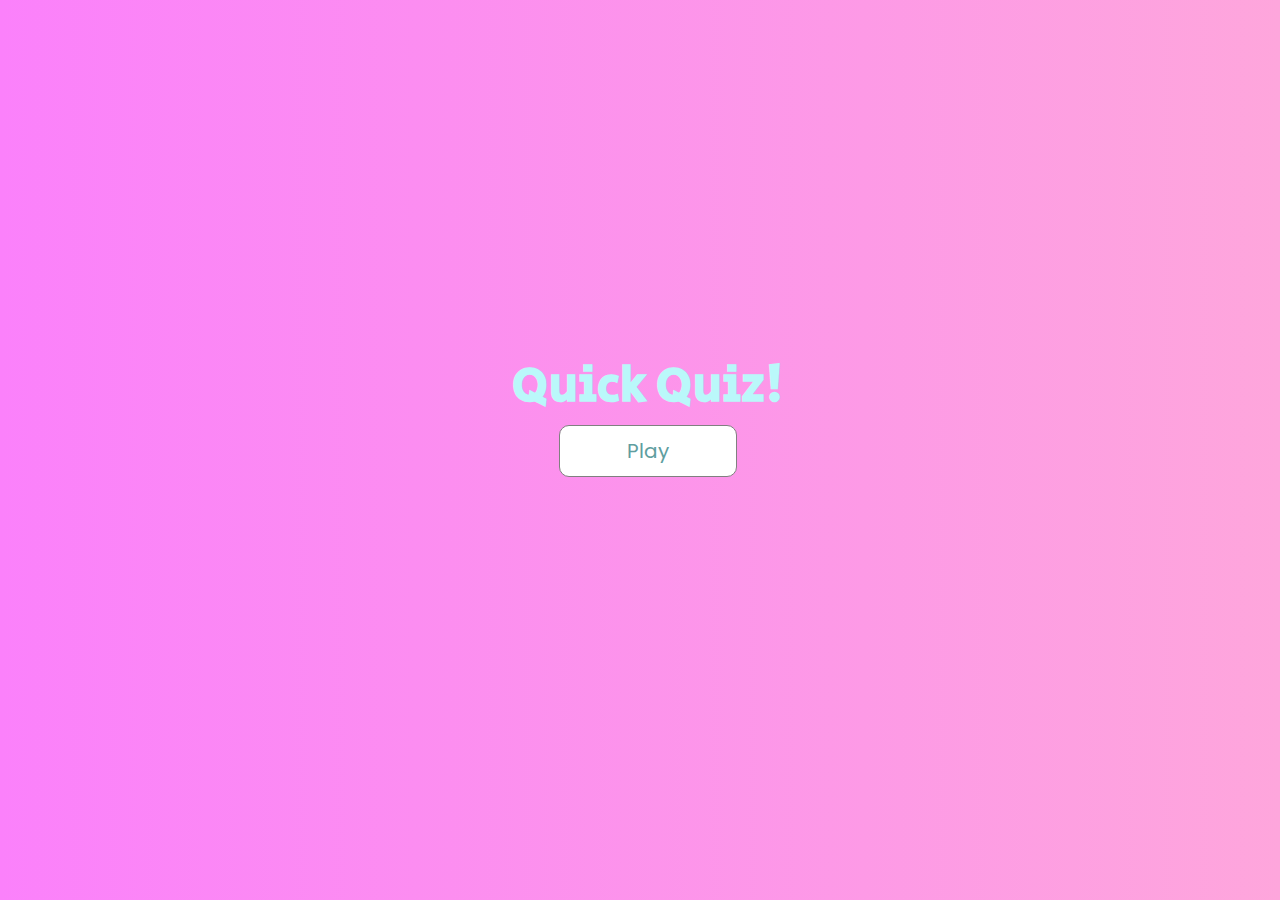
<file: quiz.html>
<!DOCTYPE html>
<html lang="en">
<head>
    <meta charset="UTF-8">
    <title>Quiz</title>
    <style type="text/css">
        @import url('https://fonts.googleapis.com/css2?family=Poppins:wght@600&family=Secular+One&display=swap');
        body {
            background-image: linear-gradient(90deg, rgb(251, 129, 251), rgb(254, 166, 220))
        }
        .container {
            width: 100vw;
            height: 90vh;
            display: flex;
            justify-content: center;
            align-items: center;
        }
        .bar {
            display: inline-block;
            justify-content: center;
            align-items: center;
        }
        .bar h1 {
            display: flex;
            font-family: 'Secular One',sans-serif;
            color: rgb(186, 248, 250);
            font-size: 3rem;
            margin: 3px;
        }
        .bar a {
            font-size: 20px;
            display: flex;
            justify-content: center;
            color: cadetblue;
            font-family: 'Poppins',sans-serif;
            text-decoration: none;
            padding: 10px;
            background-color: white;
            border: 1.5px solid gray;
            border-radius: 10px;
            margin-left: 50px;
            margin-right: 50px;
        }
        .bar a:hover {
            background-color: rgb(164, 203, 212);
            box-shadow: 10px 5px 30px lightblue;
        }
    </style>
</head>
<body>
    <div class="container">
        <div class="bar">
            <h1>Quick Quiz!</h1>
            <a href="play.html">Play</a>
        </div>
    </div>
</body>
</html>
</file>
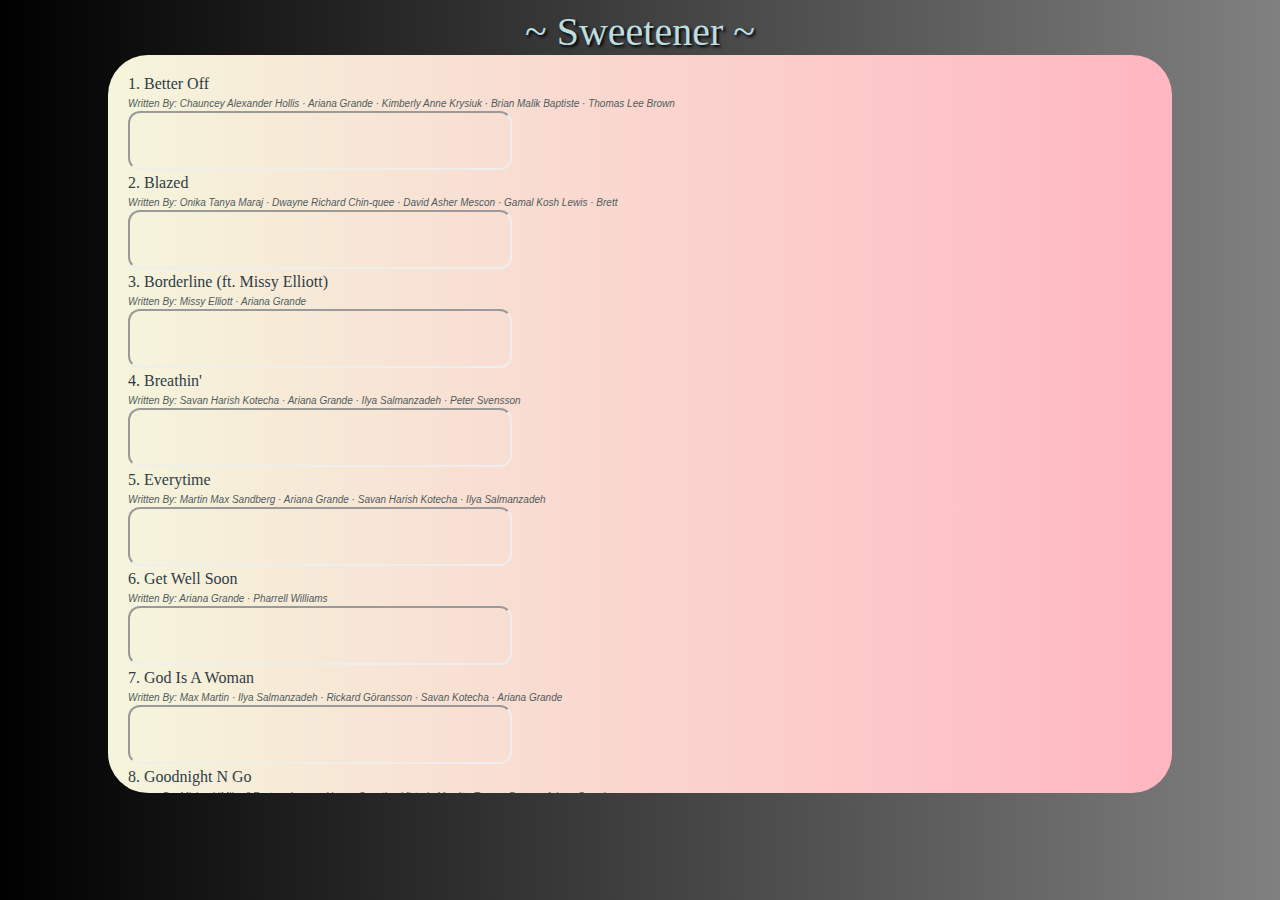
<file: sweetener.html>
<!DOCTYPE html>
<html lang="en">
<head>
    <meta charset="UTF-8">
    <title>Sweetener</title>
    <style type="text/css">
        body {
            background-image: linear-gradient(90deg, black,grey);
        }
        .container {
            overflow: scroll; 
            scroll-behavior: smooth;
            height: 82vh; 
            background-image: linear-gradient(90deg, beige, lightpink); 
            border-radius: 40px; 
            margin-left: 100px; 
            margin-right: 100px;
        }
        .ytruly {
            padding: 20px;
        }
        .alb {
            display: flex; 
            justify-content: center; 
            align-items: center; 
            font-family: fantasy; 
            color: rgb(188, 221, 224); 
            font-size: 40px; 
            text-shadow: 2px 2px 3px black;
        }
        .desc {
            font-size: 12px; 
            font-family: Arial, Helvetica, sans-serif;
        }
        .lagu {
            color: rgb(47, 60, 71); 
            font-family: Georgia, 'Times New Roman', Times, serif; 
            width: 100%;}

        .penulis {
            color: rgb(80, 92, 94); 
            font-size: 10px; 
            font-family: Arial, Helvetica, sans-serif;
        }
        iframe {
            border-radius: 12px;
        }
    </style>
</head>
<body>
    <div class="alb" align="center">~ Sweetener ~</div>
    <div class="container">
        <div class="ytruly">
            <div class="lagu">1. Better Off <br /> <i class="penulis">Written By: Chauncey Alexander Hollis · Ariana Grande · Kimberly Anne Krysiuk · Brian Malik Baptiste · Thomas Lee Brown</i> <br/>
                <iframe src="https://drive.google.com/file/d/16r1qvBlhwehJ20xNKEOmWcRzdUsMrnGy/preview" width="380" height="55" allow="autoplay"></iframe>
            </div>
            <div class="lagu">2. Blazed <br /> <i class="penulis">Written By:  Onika Tanya Maraj · Dwayne Richard Chin-quee · David Asher Mescon · Gamal Kosh Lewis · Brett</i> <br/>
                <iframe src="https://drive.google.com/file/d/1p7so0VJMTPhY0m03o0oha4XVFkZEJOdH/preview" width="380" height="55" allow="autoplay"></iframe>
            </div>
            <div class="lagu">3. Borderline (ft. Missy Elliott)<br /> <i class="penulis">Written By: Missy Elliott · Ariana Grande</i> <br/>
                <iframe src="https://drive.google.com/file/d/129abixN4ZBmlq5hZApF0sEqwta83f1B2/preview" width="380" height="55" allow="autoplay"></iframe>
            </div>
            <div class="lagu">4. Breathin' <br /> <i class="penulis">Written By: Savan Harish Kotecha · Ariana Grande · Ilya Salmanzadeh · Peter Svensson</i> <br/>
                <iframe src="https://drive.google.com/file/d/1hcTLBUjeIJdNvPtR4juwFcqfZPr5OtJB/preview" width="380" height="55" allow="autoplay"></iframe>
            </div>
            <div class="lagu">5. Everytime <br /> <i class="penulis">Written By: Martin Max Sandberg · Ariana Grande · Savan Harish Kotecha · Ilya Salmanzadeh</i> <br/>
                <iframe src="https://drive.google.com/file/d/1TtLbqwC8ZG1HeYKXNP0lBrlc8CHSjgDG/preview" width="380" height="55" allow="autoplay"></iframe>
            </div>
            <div class="lagu">6. Get Well Soon <br /> <i class="penulis">Written By: Ariana Grande · Pharrell Williams</i> <br/>
                <iframe src="https://drive.google.com/file/d/10hpIJ4vzegH7NpR9zHuuxwCP1zA8Lw4X/preview" width="380" height="55" allow="autoplay"></iframe>
            </div>
            <div class="lagu">7. God Is A Woman <br /> <i class="penulis">Written By: Max Martin · Ilya Salmanzadeh · Rickard Göransson · Savan Kotecha · Ariana Grande</i> <br/>
                <iframe src="https://drive.google.com/file/d/1CepJ6XrZEPol1BrQ9t417VJcemHMljGz/preview" width="380" height="55" allow="autoplay"></iframe>
            </div>
            <div class="lagu">8. Goodnight N Go <br /> <i class="penulis">Written By: Michael “Mikey” Foster · Imogen Heap · Scootie · Victoria Monét · Tommy Brown · Ariana Grande</i> <br/>
                <iframe src="https://drive.google.com/file/d/1fh13k5NsAAD637l87OWEWAmLjvAbwYhT/preview" width="380" height="55" allow="autoplay"></iframe>
            </div>
            <div class="lagu">9. No Tears Left To Cry <br /> <i class="penulis">Written By: Savan Kotecha · Max Martin · Ariana Grande · Ilya Salmanzadeh</i> <br/>
                <iframe src="https://drive.google.com/file/d/1wqFXmc1uVWrfRtG1kXnel2YqxzAYA7ti/preview" width="380" height="55" allow="autoplay"></iframe>
            </div>
            <div class="lagu">10. R.E.M <br /> <i class="penulis">Written By: Ariana Grande · Pharrell Williams</i> <br/>
                <iframe src="https://drive.google.com/file/d/1m3cnFC4xNhQjNBfwdFd4BvZUldkYRKvX/preview" width="380" height="55" allow="autoplay"></iframe>
            </div>
            <div class="lagu">11. Raindrops <br /> <i class="penulis">Written By: Bob Gaudio</i> <br/>
                <iframe src="https://drive.google.com/file/d/12wYqqoGVvMm5_YAstexWWlC7fq7zA6aK/preview" width="380" height="55" allow="autoplay"></iframe>
            </div>
            <div class="lagu">12. Successful <br /> <i class="penulis">Written By: Pharrell Williams · Ariana Grande</i> <br/>
                <iframe src="https://drive.google.com/file/d/1q5jDPE51VIMb8axy26b-CZcr6Zy3yv4q/preview" width="380" height="55" allow="autoplay"></iframe>
            </div>
            <div class="lagu">13. Sweetener <br /> <i class="penulis">Written By: Pharrell Williams · Ariana Grande</i> <br/>
                <iframe src="https://drive.google.com/file/d/199EchpGlj8FLggU0feKA1_iKdsDZDme3/preview" width="380" height="55" allow="autoplay"></iframe>
            </div>
        </div>
    </div>
</body>
</html>
</file>
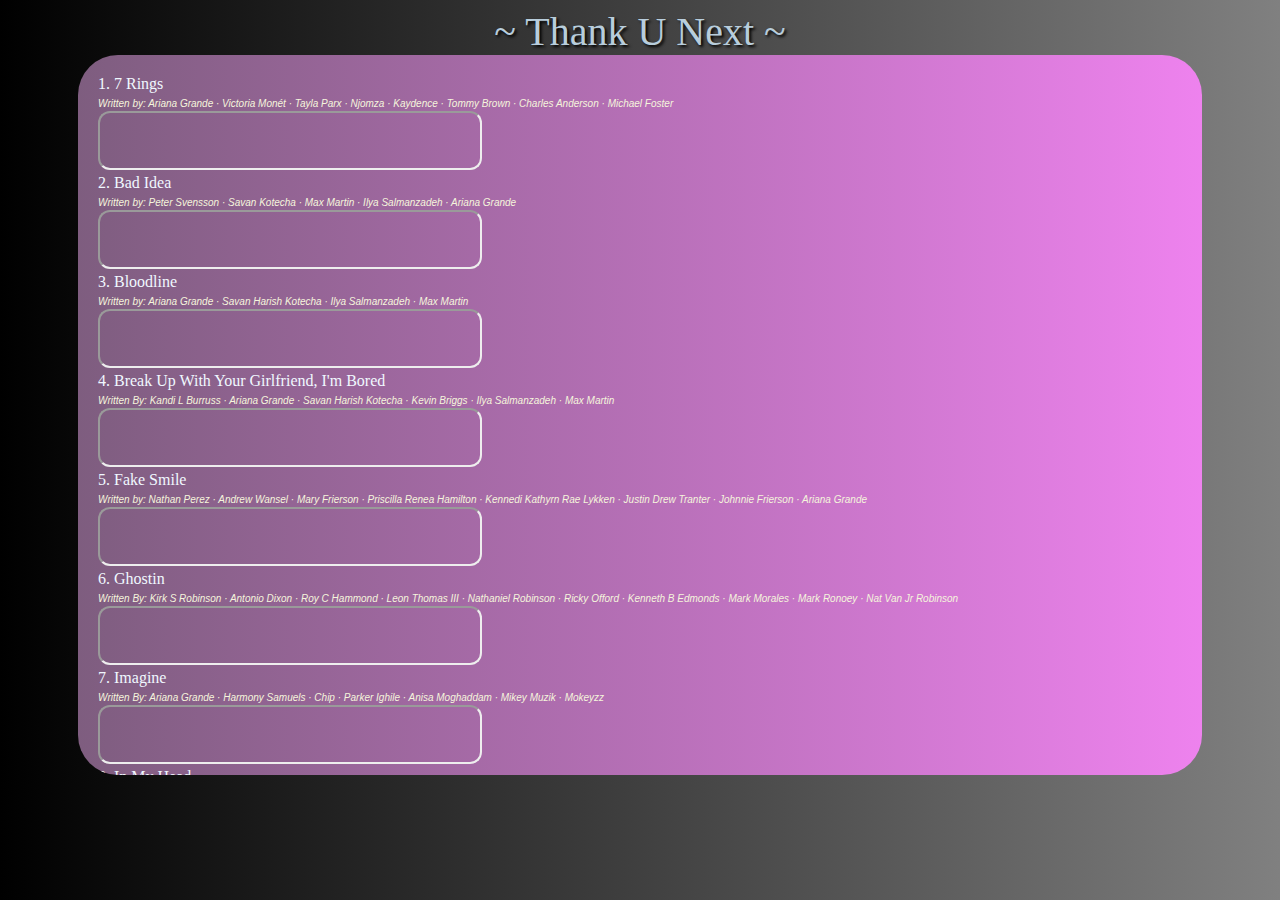
<file: thankun.html>
<!DOCTYPE html>
<html lang="en">
<head>
    <meta charset="UTF-8">
    <title>Thank U Next</title>
    <style type="text/css">
        body {
            background-image: linear-gradient(90deg, black,grey);
        }
        .container {
            overflow: scroll; 
            scroll-behavior: smooth;
            height: 80vh; 
            background-image: linear-gradient(90deg, rgb(126, 93, 127), violet); 
            border-radius: 40px; margin-left: 70px; margin-right: 70px;
        }
        .ytruly {
            padding: 20px;
        }
        .alb {
            display: flex; 
            justify-content: center; 
            align-items: center; 
            font-family: fantasy; 
            color: rgb(184, 205, 220); 
            font-size: 40px; 
            text-shadow: 2px 2px 3px black;
        }
        .desc {
            font-size: 12px; 
            font-family: Arial, Helvetica, sans-serif;
        }
        .lagu {
            color: aliceblue; 
            font-family: Georgia, 'Times New Roman', Times, serif; 
            width: 100%;
        }
        .penulis {
            color: beige; 
            font-size: 10px; 
            font-family: Arial, Helvetica, sans-serif;
        }
        iframe {
            border-radius: 12px;
        }
    </style>
</head>
<body>
    <div class="alb" align="center">~ Thank U Next ~</div>
    <div class="container">
        <div class="ytruly">
            <div class="lagu">1. 7 Rings<br /> <i class="penulis">Written by: Ariana Grande · Victoria Monét · Tayla Parx · Njomza · Kaydence · Tommy Brown · Charles Anderson · Michael Foster</i> <br/>
                <iframe src="https://drive.google.com/file/d/1krYf-UaiRex4P5wQk4GnAEGcL7m5z9xv/preview" width="380" height="55" allow="autoplay"></iframe>
            </div>
            <div class="lagu">2. Bad Idea<br /> <i class="penulis">Written by: Peter Svensson · Savan Kotecha · Max Martin · Ilya Salmanzadeh · Ariana Grande</i> <br/>
                <iframe src="https://drive.google.com/file/d/1RKgXzkmUMD5c_qVW5cpHBK9PTGord7-4/preview" width="380" height="55" allow="autoplay"></iframe>
            </div>
            <div class="lagu">3. Bloodline<br /> <i class="penulis">Written by: Ariana Grande · Savan Harish Kotecha · Ilya Salmanzadeh · Max Martin</i> <br/>
                <iframe src="https://drive.google.com/file/d/1ZA9LdMX9M2NQxROClmJfoWPtAJ65IZdi/preview" width="380" height="55" allow="autoplay"></iframe>
            </div>
            <div class="lagu">4. Break Up With Your Girlfriend, I'm Bored<br /> <i class="penulis">Written By:  Kandi L Burruss · Ariana Grande · Savan Harish Kotecha · Kevin Briggs · Ilya Salmanzadeh · Max Martin</i> <br/>
                <iframe src="https://drive.google.com/file/d/1kzbbGCucymbzTpdDbLBRS1q0wmSKymBG/preview" width="380" height="55" allow="autoplay"></iframe>
            </div>
            <div class="lagu">5. Fake Smile <br /> <i class="penulis">Written by: Nathan Perez · Andrew Wansel · Mary Frierson · Priscilla Renea Hamilton · Kennedi Kathyrn Rae Lykken · Justin Drew Tranter · Johnnie Frierson · Ariana Grande</i> <br/>
                <iframe src="https://drive.google.com/file/d/18V1gxKWh7q_KIjejgd8h1ZQ5asLXXcTF/preview" width="380" height="55" allow="autoplay"></iframe>
            </div>
            <div class="lagu">6. Ghostin<br /> <i class="penulis">Written By: Kirk S Robinson · Antonio Dixon · Roy C Hammond · Leon Thomas III · Nathaniel Robinson · Ricky Offord · Kenneth B Edmonds · Mark Morales · Mark Ronoey · Nat Van Jr Robinson</i> <br/>
                <iframe src="https://drive.google.com/file/d/15HV-GG3S4klePuCACATcQtJUdJ9Y2Bit/preview" width="380" height="55" allow="autoplay"></iframe>
            </div>
            <div class="lagu">7. Imagine<br /> <i class="penulis">Written By: Ariana Grande · Harmony Samuels · Chip · Parker Ighile · Anisa Moghaddam · Mikey Muzik · Mokeyzz</i> <br/>
                <iframe src="https://drive.google.com/file/d/1nj3H9ABJDvVPJPmmAFiFzhJ16DLalOVI/preview" width="380" height="55" allow="autoplay"></iframe>
            </div>
            <div class="lagu">8. In My Head<br /> <i class="penulis">Written by: Mika · Priscilla Renea · Mathieu Jomphe · Stephen Schwartz</i> <br/>
                <iframe src="https://drive.google.com/file/d/1PLLBWnB6bFZoFwJWcgJzG_6Q39bLc5bY/preview" width="380" height="55" allow="autoplay"></iframe>
            </div>
            <div class="lagu">9. Make Up<br /> <i class="penulis">Written by: Ariana Grande · Harmony Samuels · H. "Carmen Reece" Culver · J. "Lonny" Bereal · James "J-Doe" Smith · Al Sherrod Lambert · Jeff Lorber · Sean</i> <br/>
                <iframe src="https://drive.google.com/file/d/1ndj6o0vxUi1Xp1kDR63FqaH_xynYAUkn/preview" width="380" height="55" allow="autoplay"></iframe>
            </div>
            <div class="lagu">10. NASA<br /> <i class="penulis">Written by:  Ariana Grande · Khristopher Riddick-Tynes · Leon Thomas III · Antonio Dixon · Matt Squire · Sean Foreman · Babyface</i> <br/>
                <iframe src="https://drive.google.com/file/d/1e499VTipLjN8kF6laVjkRrqTTzsSVaoB/preview" width="380" height="55" allow="autoplay"></iframe>
            </div>
            <div class="lagu">11. Needy<br /> <i class="penulis">Written by: Amber Streeter · Al Sherrod Lambert · Jordin Sparks · Brenda Russell · Miller · Harmony Samuels</i> <br/>
                <iframe src="https://drive.google.com/file/d/1E75HWF8kmBpfUyopqBGSla4da2j2DK7v/preview" width="380" height="55" allow="autoplay"></iframe>
            </div>
            <div class="lagu">12. Thank U, Next<br /> <i class="penulis">Written by: Antonio Dixon · Khristopher Riddick-Tynes · Babyface · Leon Thomas III</i> <br/>
                <iframe src="https://drive.google.com/file/d/1Kos1uZXBknoCyYBPaiOvYLT_IQWq8ShZ/preview" width="380" height="55" allow="autoplay"></iframe>
            </div>
        </div>
    </div>
</body>
</html>
</file>
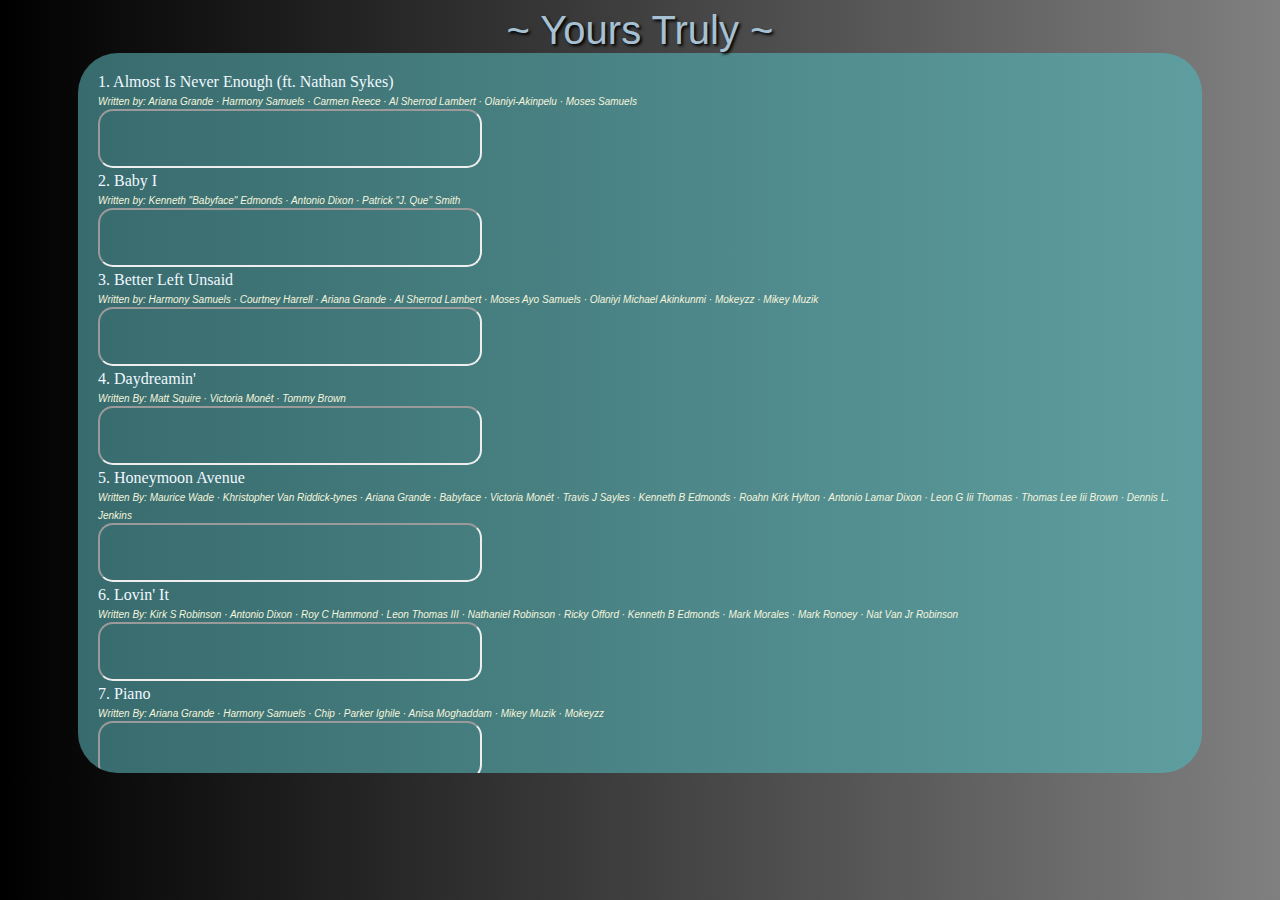
<file: yourstruly.html>
<!DOCTYPE html>
<html lang="en">
<head>
    <meta charset="UTF-8">
    <title>Yours Truly</title>
    <style type="text/css">
        body {
            background-image: linear-gradient(90deg, black,grey);
        }
        .container {
            overflow: scroll; 
            scroll-behavior: smooth;
            height: 80vh; 
            background-image: linear-gradient(90deg, rgb(56, 107, 109), cadetblue); 
            border-radius: 40px; 
            margin-left: 70px; 
            margin-right: 70px;
        }
        .ytruly {
            padding: 20px;
        }
        .alb {
            display: flex; 
            justify-content: center; 
            align-items: center; 
            font-family: Impact, Haettenschweiler, 'Arial Narrow Bold', sans-serif; 
            color: rgb(166, 193, 211); 
            font-size: 40px; 
            text-shadow: 2px 2px 3px black;
        }
        .desc {
            font-size: 12px; 
            font-family: Arial, Helvetica, sans-serif;
        }
        .lagu {
            color: aliceblue; 
            font-family: Georgia, 'Times New Roman', Times, serif; 
            width: 100%;
        }
        .penulis {
            color: beige; 
            font-size: 10px; 
            font-family: Arial, Helvetica, sans-serif;
        }
        iframe {
            width: 380px;
            height: 55px;
            border-radius: 15px;
        }
    </style>
</head>
<body>
    <div class="alb" align="center">~ Yours Truly ~</div>
    <div class="container">
        <div class="ytruly">
            <div class="lagu">1. Almost Is Never Enough (ft. Nathan Sykes)<br /> <i class="penulis">Written by: Ariana Grande · Harmony Samuels · Carmen Reece · Al Sherrod Lambert · Olaniyi-Akinpelu · Moses Samuels</i> <br/>
                <iframe src="https://drive.google.com/file/d/15Z_pxVVwjwJ3RwByy1klU5sdW5P7txoi/preview" allow="autoplay"></iframe>
            </div>
            <div class="lagu">2. Baby I <br /> <i class="penulis">Written by: Kenneth "Babyface" Edmonds · Antonio Dixon · Patrick "J. Que" Smith</i> <br/>
                <iframe src="https://drive.google.com/file/d/1KMflCNEWMQfpKca_RpxIDaWf8vaPqFkF/preview" allow="autoplay"></iframe>
            </div>
            <div class="lagu">3. Better Left Unsaid <br /> <i class="penulis">Written by: Harmony Samuels · Courtney Harrell · Ariana Grande · Al Sherrod Lambert · Moses Ayo Samuels · Olaniyi Michael Akinkunmi · Mokeyzz · Mikey Muzik</i> <br/>
                <iframe src="https://drive.google.com/file/d/1MThI-7jcz0t32FlY4vMeo--xYTlA9Ls7/preview" allow="autoplay"></iframe>
            </div>
            <div class="lagu">4. Daydreamin' <br /> <i class="penulis">Written By: Matt Squire · Victoria Monét · Tommy Brown</i> <br/>
                <iframe src="https://drive.google.com/file/d/1RUgJjMOxqaQZlkYdoVFNw0RdOY2bt2lR/preview" allow="autoplay"></iframe>
            </div>
            <div class="lagu">5. Honeymoon Avenue <br /> <i class="penulis">Written By: Maurice Wade · Khristopher Van Riddick-tynes · Ariana Grande · Babyface · Victoria Monét · Travis J Sayles · Kenneth B Edmonds · Roahn Kirk Hylton · Antonio Lamar Dixon · Leon G Iii Thomas · Thomas Lee Iii Brown · Dennis L. Jenkins</i> <br/>
                <iframe src="https://drive.google.com/file/d/1R9361kk8yBZIObu7NYbISLpdXOiwsO-R/preview" allow="autoplay"></iframe>
            </div>
            <div class="lagu">6. Lovin' It <br /> <i class="penulis">Written By: Kirk S Robinson · Antonio Dixon · Roy C Hammond · Leon Thomas III · Nathaniel Robinson · Ricky Offord · Kenneth B Edmonds · Mark Morales · Mark Ronoey · Nat Van Jr Robinson</i> <br/>
                <iframe src="https://drive.google.com/file/d/1WUa0OMYX91F3wdwvjs-8_d1hAvmJ94_s/preview" allow="autoplay"></iframe>
            </div>
            <div class="lagu">7. Piano <br /> <i class="penulis">Written By: Ariana Grande · Harmony Samuels · Chip · Parker Ighile · Anisa Moghaddam · Mikey Muzik · Mokeyzz</i> <br/>
                <iframe src="https://drive.google.com/file/d/1uofOTQijmoVV5CBjGNdyHB-18qlnGTDK/preview" allow="autoplay"></iframe>
            </div>
            <div class="lagu">8. Popular Song (MIKA ft. Ariana Grande)<br /> <i class="penulis">Written by: Mika · Priscilla Renea · Mathieu Jomphe · Stephen Schwartz</i> <br/>
                <iframe src="https://drive.google.com/file/d/11u9y4WiSJCStQu5ESZBEwrXEUffgOCgh/preview"  allow="autoplay"></iframe>
            </div>
            <div class="lagu">9. Right There (ft. Big Sean)<br /> <i class="penulis">Written by: Ariana Grande · Harmony Samuels · H. "Carmen Reece" Culver · J. "Lonny" Bereal · James "J-Doe" Smith · Al Sherrod Lambert · Jeff Lorber · Sean</i> <br/>
                <iframe src="https://drive.google.com/file/d/17pvFb53kyS-wUrQqu1EbwyCSxE6egILd/preview"  allow="autoplay"></iframe>
            </div>
            <div class="lagu">10. Tattooed Heart <br /> <i class="penulis">Written by:  Ariana Grande · Khristopher Riddick-Tynes · Leon Thomas III · Antonio Dixon · Matt Squire · Sean Foreman · Babyface</i> <br/>
                <iframe src="https://drive.google.com/file/d/1tUnVSLR5IXSXkA6DKOZOTKxhEJMh9h80/preview"  allow="autoplay"></iframe>
            </div>
            <div class="lagu">11. The Way (ft. Mac Miller)<br /> <i class="penulis">Written by: Amber Streeter · Al Sherrod Lambert · Jordin Sparks · Brenda Russell · Miller · Harmony Samuels</i> <br/>
                <iframe src="https://drive.google.com/file/d/1pO_wGlgyWoaVIuxra4aPrkx551dViHcC/preview"  allow="autoplay"></iframe>
            </div>
            <div class="lagu">12. You'll Never Know <br /> <i class="penulis">Written by: Antonio Dixon · Khristopher Riddick-Tynes · Babyface · Leon Thomas III</i> <br/>
                <iframe src="https://drive.google.com/file/d/1tfXCwPdhqDEihxxMrotJrjrbKnMlZ6gB/preview"  allow="autoplay"></iframe>
            </div>
        </div>
    </div>
</body>
</html>
</file>
<file: style.css>
@import url('https://fonts.googleapis.com/css2?family=Poppins:wght@600&family=Secular+One&display=swap');

@import url('https://fonts.googleapis.com/css2?family=Aboreto&family=Lato:ital,wght@1,700&family=Poppins:ital,wght@1,500&display=swap');

.all {
    background-image: url(mainbg.jpg);
    height: 100vh;
}
.container {
    width: 100%;
    height: 100%;
}
.navbar {
    position: absolute; 
    top: 0; 
    left: 0;
    right: 0;
    background-image: linear-gradient(90deg, rgb(252, 166, 183), rgb(230, 93, 120));
    width: 100%;
    height: 10vh;
    justify-content: space-between;
    align-items: center;
    display: flex;
}
.navbar .nnavbar img {
    width: 100px;
    position: relative;
    left: 5px;
}
.navbar ul {
    height: 60px;
    align-items: center;
    display: flex;
}
.navbar ul li {
    list-style-type: none;
    justify-content: right;
    padding: 15px;
    margin: 5px;
}
.navbar ul li a {
    font-family: 'Poppins', sans-serif;
    text-decoration: none;
    color: aliceblue;
    display: inline-block; 
    margin: 0 20px; 
    padding: 5px 10px 5px 10px;
    border-radius: 20px;
    cursor: pointer;
    transition: 0.3s;
}
.navbar ul li a:hover {
    color: lightblue;
    background-color: white;
    transform: scale(1.11,1.11);
}
.content {
    display: flex;
    justify-content: space-between;
}
.olm {
    margin-top: 9vh;
}
.content .olm a img {
    width: 210px;
    height: 200px;
    transition: 0.2s;
}
.profile {
    padding: 15px;
    margin-top: 10vh;
}
.content .profile a img {
    width: 140px;
    height: 140px;
    border-radius: 50%;
    transition: 0.2s;
}
.content a img:hover {
    transform: scale(1.1,1.1);
    opacity: 0.85;
}



.alb {
    background-color: darkslategrey;
}

section#slider {
    width: 100%;
}

.slider {
    left:-0%;
    -webkit-transition:left 1s;
    transition:left 1s;
}
  
section#slider span.nowrap {
    white-space: nowrap;
}
  
section#slider .slider-wrapper {
    padding: 0;
}
  
section#slider .scroll-wrapper {
    width: 100%;
    overflow-x: scroll;
}
  
section#slider ul {
    padding: 0;
    width: max-content;
    margin: 10px;
    top: 0;
    display: inline-block;
}
  
section#slider li.slider {
    display: inline-block;
    position: relative;
    width: 24.6vw;
}

.row a {
    text-decoration: none;
}
  
section#slider li.slider img {
    margin: 5px 10px 0 0;
    display: block;
    width: 240px;
    height: 350px;
    border-radius: 30px;
    transition: 0.4s;
}

section#slider li.slider img:hover {
    transform: scale(1.05,1.05);
    box-shadow: 5px 4px 3px black;
}
  
section#slider span.slider-name, span.slider-title {
    display: block;
    position: absolute;
    color: #fff;
    left: 2vw;
}
  
section#slider span.slider-name {
    font-family: Arial, Helvetica, sans-serif;
    font-weight: 700;
    bottom: 4vw;
    font-size: 1.3vw;
}
  
section#slider span.slider-title {
    font-weight: 100;
    bottom: 2.5vw;
    font-size: 1vw;
}
  
section#slider .more-slider {
    padding: 1vh 5% 0;
}
  
section#slider .more-slider h4 {
    font-family: 'Aboreto',cursive;
    color: #5896b0;
    font-weight: 500;
    font-size: 2vw;
    padding: 35px 0 35px 0px;
    margin-bottom: 0;
    margin-top: 8px;
}
  
section#slider .slide-controls {
    color: #5896b0;
    font-weight: 300;
}
  
section#slider .slide-controls span.slider-previous {
    margin-right: 75px;
}
  
section#slider .slide-controls i {
    font-size: 26px;
}
  
section#slider .more-slider a.button {
    border: 1px solid #5896b0;
    max-width: 200px;
    color: #5896b0;
    margin-top: 6vw;
}
  
section#slider .more-slider a.button:hover {
    color: #fff;
}
  
section#slider .more-slider a.button:before {
    background: #5896b0;
}
  
/*** Media Queries ***/
  
@media (max-width: 991px) {
    section#slider .more-slider {
        padding: 1vh 3% 0;
    }
  
    section#slider .more-slider h4 {
        font-size: 5vw;
        padding: 0 0 15px 0;
    }
  
    section#slider .slider-wrapper {
        width: 50%;
    }
  
    section#slider .content {
        padding: 35px;
    }
  
    section#slider .more-slider a.button {
        margin-top: 4vw;
        max-width: 150px;
        font-size: 15px;
        padding: 5px 0;
    }
}
    
@media (max-width: 1000px) {
    section#slider .area {
        padding-right: 0;
        padding-left: 0;
    }
    
    section#slider .slider-wrapper {
        width: 100%;
    }
  
    section#slider .scroll-wrapper {
        overflow-x: scroll;
        -webkit-overflow-scrolling: touch;
    }
  
    section#slider li.slider {
        width: 49.2vw;
    }
    
    section#slider span.slider-title {
        bottom: 3.5vw;
        font-size: 2.3vw;
    }
  
    section#slider span.slider-name {
        bottom: 7vw;
        font-size: 2.5vw;
    }
  
    section#slider .more-slider h4 br, section#slider .slide-controls {
        display: none;
    }
  
    section#slider .more-slider a.button {
        margin-top: 0;
    }
  
    section#slider {
        padding-bottom: 0;
        margin-left: 0;
    }
  
    section#slider .more-slider {
        padding-left: 0;
    }
  
    section#slider .more-slider h4 {
        font-size: 7vw;
          
    }
}



html, body{
    height: 100%;
}

.play{
    font-family: 'Montserrat', serif;
    margin: 0;
    padding: 0;
    box-sizing: border-box;
}

.mplay{
    width: 100%;
    min-height: 100vh;
    display: flex;
    flex-direction: column;
    justify-content: center;
    align-items: center;
    background-color: black;
    background: url(https://wallpapercave.com/wp/wp6500659.jpg);
    background-repeat: no-repeat;
    background-size: cover;
    background-position: center;
}

.game-quiz-container{
    width: 40rem;
    height: 30rem;
    background-image: linear-gradient(90deg, rgb(255, 213, 230), rgb(255, 230, 230));
    display: flex;
    flex-direction: column;
    align-items: center;
    justify-content: space-around;
    border-radius: 30px;
}

.game-details-container{
    width: 80%;
    height: 4rem;
    display: flex;
    justify-content: space-around;
    align-items: center;
}

.game-details-container h1{
    font-size: 1.2rem;
}

.game-question-container{
    width: 80%;
    height: 8rem;
    display: flex;
    align-items: center;
    justify-content: center;
    border: 2px solid darkgray;
    border-radius: 25px;
}

.game-question-container h1{
    font-size: 1.1rem;
    text-align: center;
    padding: 3px;
}

.game-options-container{
    width: 80%;
    height: 12rem;
    display: flex;
    flex-wrap: wrap;
    align-items: center;
    justify-content: space-around;
}

.game-options-container span{
    width: 45%;
    height: 3rem;
    border: 2px solid darkgray;
    border-radius: 20px;
    overflow: hidden;
}
span label{
    width: 100%;
    height: 100%;
    display: flex;
    align-items: center;
    justify-content: center;
    cursor: pointer;
    transition: transform 0.3s;
    font-weight: 600;
    color: rgb(22, 22, 22);
}

span label:hover{
    -ms-transform: scale(1.12);
    -webkit-transform: scale(1.12);
    transform: scale(1.12);
    color: white;
}

input[type="radio"] {
    position: relative;
    display: none;
}


input[type=radio]:checked ~ .option {
    background: paleturquoise;
}

.next-button-container{
    width: 50%;
    height: 3rem;
    display: flex;
    justify-content: center;
}
.next-button-container button{
    width: 8rem;
    height: 2rem;
    border-radius: 10px;
    background: none;
    color: rgb(25, 25, 25);
    font-weight: 600;
    border: 2px solid gray;
    cursor: pointer;
    outline: none;
}
.next-button-container button:hover{
    background-color: rgb(143, 93, 93);
}

.modal-container{
    display: none;
    position: fixed;
    z-index: 1; 
    left: 0;
    top: 0;
    width: 100%; 
    height: 100%; 
    overflow: auto; 
    background-color: rgb(0,0,0); 
    background-color: rgba(0,0,0,0.4); 
    flex-direction: column;
    align-items: center;
    justify-content: center; 
    -webkit-animation: fadeIn 1.2s ease-in-out;
    animation: fadeIn 1.2s ease-in-out;
}

.modal-content-container{
    height: 20rem;
    width: 25rem;
    background-color: rgb(43, 42, 42);
    display: flex;
    flex-direction: column;
    align-items: center;
    justify-content: space-around;
    border-radius: 25px;
}

.modal-content-container h1{
    font-size: 1.3rem;
    height: 3rem;
    color: lightgray;
    text-align: center;
}

.grade-details{
    width: 15rem;
    height: 10rem;
    display: flex;
    flex-direction: column;
    align-items: center;
    justify-content: space-around;
}

.grade-details p{
    color: white;
    text-align: center;
}

.modal-button-container{
    height: 2rem;
    width: 100%;
    display: flex;
    align-items: center;
    justify-content: center;
}

.modal-button-container button{
    width: 10rem;
    height: 2rem;
    background: none;
    outline: none;
    border: 1px solid rgb(252, 242, 241);
    color: white;
    font-size: 1.1rem;
    cursor: pointer;
    border-radius: 20px;
}
.modal-button-container button:hover{
    background-color: rgb(83, 82, 82);
}

@media(min-width : 300px) and (max-width : 350px){
    .game-quiz-container{
        width: 90%;
        height: 80vh;
     }
     .game-details-container h1{
        font-size: 0.8rem;
     }

     .game-question-container{
        height: 6rem;
     }
     .game-question-container h1{
       font-size: 0.9rem;
    }

    .game-options-container span{
        width: 90%;
        height: 2.5rem;
    }
    .game-options-container span label{
        font-size: 0.8rem;
    }
    .modal-content-container{
        width: 90%;
        height: 25rem;
    }

    .modal-content-container h1{
        font-size: 1.2rem;
    }
}

@media(min-width : 350px) and (max-width : 700px){
   .game-quiz-container{
       width: 90%;
       height: 80vh;
    }
    .game-details-container h1{
        font-size: 1rem;
    }

    .game-question-container{
        height: 8rem;
    }

    .game-question-container h1{
        font-size: 0.9rem;
     }

    .game-options-container span{
        width: 90%;
    }
    .modal-content-container{
        width: 90%;
        height: 25rem;
    }
    .modal-content-container h1{
        font-size: 1.2rem;
    }
}

@keyframes fadeIn {
    from {opacity: 0;}
    to {opacity:1 ;}
}

@-webkit-keyframes fadeIn {
    from {opacity: 0;}
    to {opacity: 1;}
}
</file>
